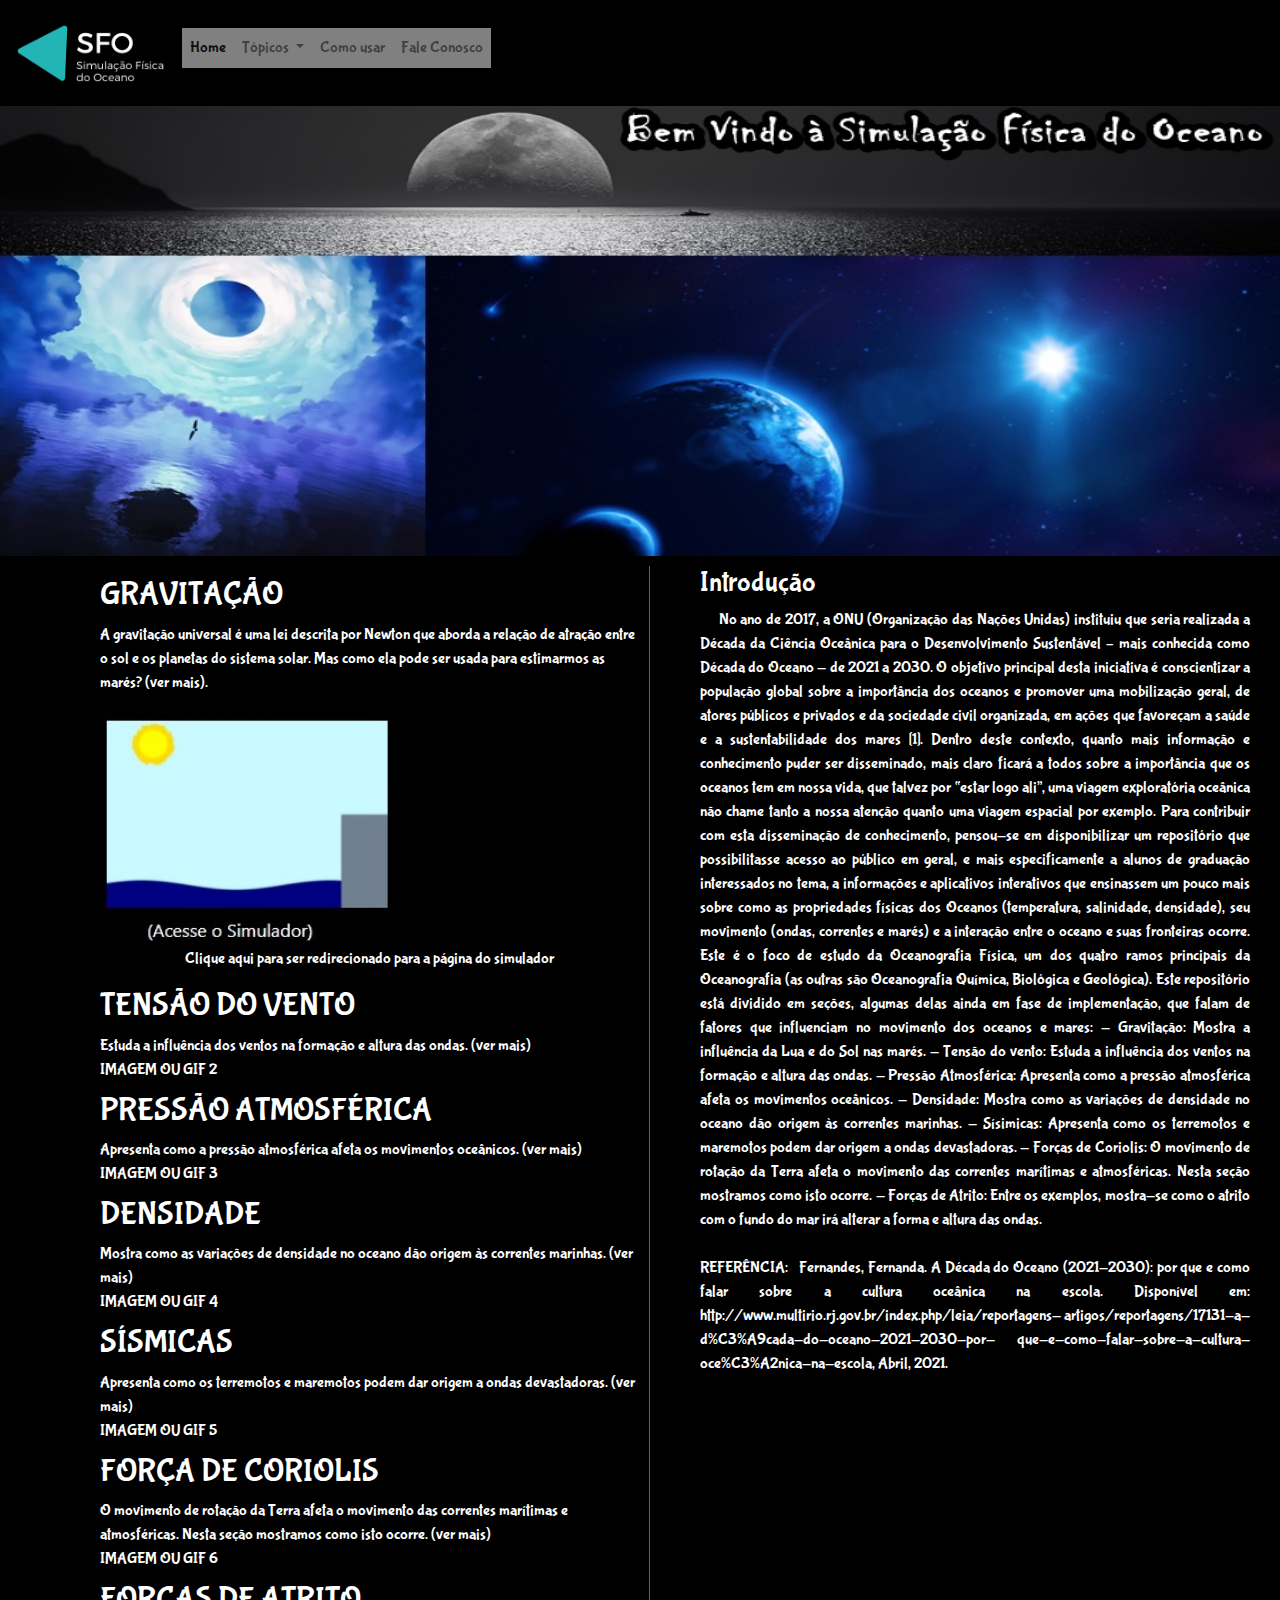
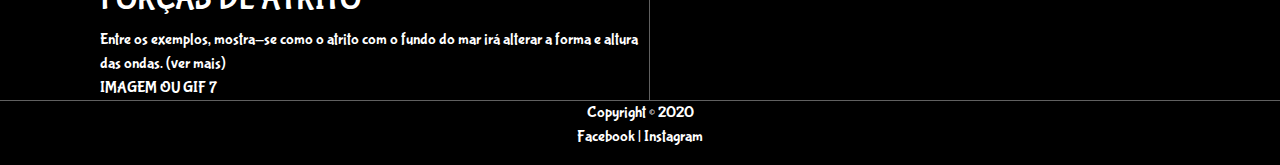
<file: index.html>
<!--Usado para fazer comentários invisíveis -->
<lDOCTYPE html>
  <html lang="pt-br">

  <head>
    <title>Simulador de Movimentos Oceânicos</title>
    <meta charset="utf-8">
    <link rel="stylesheet" type="text/css" href="bootstrap/css/bootstrap.min.css">
    <link rel="stylesheet" type="text/css" href="css/style.css">
    <link rel="html" type="text/html" href="bootstrap/tutoriais.html">

<link rel="stylesheet" href="https://maxcdn.bootstrapcdn.com/bootstrap/4.0.0-beta/css/bootstrap.min.css" integrity="sha384-/Y6pD6FV/Vv2HJnA6t+vslU6fwYXjCFtcEpHbNJ0lyAFsXTsjBbfaDjzALeQsN6M" crossorigin="anonymous">
<script src="https://code.jquery.com/jquery-3.2.1.slim.min.js" integrity="sha384-KJ3o2DKtIkvYIK3UENzmM7KCkRr/rE9/Qpg6aAZGJwFDMVNA/GpGFF93hXpG5KkN" crossorigin="anonymous"></script>
<script src="https://cdnjs.cloudflare.com/ajax/libs/popper.js/1.11.0/umd/popper.min.js" integrity="sha384-b/U6ypiBEHpOf/4+1nzFpr53nxSS+GLCkfwBdFNTxtclqqenISfwAzpKaMNFNmj4" crossorigin="anonymous"></script>
<script src="https://maxcdn.bootstrapcdn.com/bootstrap/4.0.0-beta/js/bootstrap.min.js" integrity="sha384-h0AbiXch4ZDo7tp9hKZ4TsHbi047NrKGLO3SEJAg45jXxnGIfYzk4Si90RDIqNm1" crossorigin="anonymous"></script>
  </head>

  <body style="background-color: black; color: white;"> 
    
    <nav class="navbar navbar-expand-lg navbar-light">
       <!--Cria uma barra de navegação grande (expand-lg) e clara (light) -->
       <a class="navbar-brand" href="index.html">
         <img src="img/SFO.png" width="150 px">
       </a>
       <button class="navbar-toggler" type="button" data-toggle="collapse" data-target="#navbarSupportedContent"
         aria-controls="navbarSupportedContent" aria-expanded="false" aria-label="Toggle navigation">
         <span class="navbar-toggler-icon"></span>
       </button>
   
       <div class="collapse navbar-collapse" id="navbarSupportedContent" >
         <ul class="navbar-nav mr-auto">
   
           <li class="nav-item active">
             <a class="nav-link" href="index.html">Home <span class="sr-only">(current)</span></a>
           </li>
   
   
         <li class="nav-item dropdown">
           <a class="nav-link dropdown-toggle" href="http://example.com" id="navbarDropdownMenuLink" data-toggle="dropdown" aria-haspopup="true" aria-expanded="false">
             Tópicos
           </a>
           <div class="dropdown-menu" aria-labelledby="navbarDropdownMenuLink" style="background-color: gray;">
             <a class="dropdown-item" href="gravitacao.html">Gravitação</a>
             <a class="dropdown-item" href="tensao.html">Tensão do Vento</a>
             <a class="dropdown-item" href="pressao.html">Pressão Atmosférica</a>
             <a class="dropdown-item" href="densidade.html">Densidade</a>
             <a class="dropdown-item" href="sismicas.html">Sísmicas</a>
             <a class="dropdown-item" href="coriolis.html">Força de Coriolis</a>
             <a class="dropdown-item" href="atrito.html">Força de Atrito</a>
           </div>
         </li>
       <li class="nav-item">
       <a class="nav-link" href="tutoriais.html">Como usar</a>
       </li>
       <li class="nav-item">
       <a class="nav-link" href="quem_somos.html">Fale Conosco</a>
       </li>
     </ul>
   
     <script>
      $('.dropdown-menu a.dropdown-toggle').on('click', function(e) {
      if (!$(this).next().hasClass('show')) {
        $(this).parents('.dropdown-menu').first().find('.show').removeClass('show');
      }
      var $subMenu = $(this).next('.dropdown-menu');
      $subMenu.toggleClass('show');
      
      
      $(this).parents('li.nav-item.dropdown.show').on('hidden.bs.dropdown', function(e) {
        $('.dropdown-submenu .show').removeClass('show');
      });
      
      
      return false;
      });
      </script>

   </nav>
   
   
     
   
   <img src="img/Bem vindo1.jpg" width="100%" height="50%" >
   <section id="corpo">
    
    <section id="gravitacao">
      <h2>GRAVITAÇÃO</h2>
      A gravitação universal é uma lei descrita por Newton que aborda a relação de atração entre o sol e os planetas do sistema solar. Mas como ela pode ser usada para estimarmos as marés? <a href="verMais_gravitacao.html">(ver mais)</a>.
      <div style='text-align: center'><img src="img/Simulador_Gravitacao.jpg" width="300px" id="grav" style="margin-left: 0px;">
      <p><a href ="simulador_gravitacao.html" style="text-align: center;">Clique aqui para ser redirecionado para a página do simulador</a></p>
      </div>
  </section>

   <section>
      <h2>TENSÃO DO VENTO</h2>
      Estuda a influência dos ventos na formação e altura das ondas. 
      (ver mais)
      <div style='text-align: left'>IMAGEM OU GIF 2</div>
    </section>

   <section>
      <h2>PRESSÃO ATMOSFÉRICA</h2>
      Apresenta como a pressão atmosférica afeta os movimentos oceânicos. (ver mais)
      <div style='text-align: left'>IMAGEM OU GIF 3</div>
    </section>

  <section>
    <h2>DENSIDADE</h2>
    Mostra como as variações de densidade no oceano dão origem às correntes marinhas. (ver mais)
    <div style='text-align: left'>IMAGEM OU GIF 4</div>
  </section>

   <section>
      <h2>SÍSMICAS</h2>
      Apresenta como os terremotos e maremotos podem dar origem a ondas devastadoras. (ver mais)
      <div style='text-align: left'>IMAGEM OU GIF 5</div>
    </section>

   <section>
      <h2>FORÇA DE CORIOLIS</h2>
      O movimento de rotação da Terra afeta o movimento das correntes marítimas e atmosféricas. Nesta seção mostramos como isto ocorre. (ver mais)
      <div style='text-align: left'>IMAGEM OU GIF 6</div>
  </section>

  <section>
      <h2>FORÇAS DE ATRITO</h2>
      Entre os exemplos, mostra-se como o atrito com o fundo do mar irá alterar a forma e altura das ondas.
(ver mais)
      <div style='text-align: left'> IMAGEM OU GIF 7</div>
  </section>
 
   </section>
   
   <aside id="lateral">
     <section id="lateral1">
    
     <div style="text-align: justify;">
       <h3>Introdução</h3>
        <p>&nbsp;&nbsp;&nbsp;&nbsp;&nbsp;No ano de 2017, a ONU (Organização das Nações Unidas) instituiu que seria
        realizada a Década da Ciência Oceânica para o Desenvolvimento Sustentável
        – mais conhecida como Década do Oceano - de 2021 a 2030. O objetivo
        principal desta iniciativa é conscientizar a população global sobre a importância
        dos oceanos e promover uma mobilização geral, de atores públicos e privados
        e da sociedade civil organizada, em ações que favoreçam a saúde e a
        sustentabilidade dos mares [1]. Dentro deste contexto, quanto mais informação
        e conhecimento puder ser disseminado, mais claro ficará a todos sobre a
        importância que os oceanos tem em nossa vida, que talvez por “estar logo ali”,
        uma viagem exploratória oceânica não chame tanto a nossa atenção quanto
        uma viagem espacial por exemplo.
        Para contribuir com esta disseminação de conhecimento, pensou-se em
        disponibilizar um repositório que possibilitasse acesso ao público em geral, e
        mais especificamente a alunos de graduação interessados no tema, a
        informações e aplicativos interativos que ensinassem um pouco mais sobre
        como as propriedades físicas dos Oceanos (temperatura, salinidade,
        densidade), seu movimento (ondas, correntes e marés) e a interação entre o
        oceano e suas fronteiras ocorre. Este é o foco de estudo da Oceanografia
        Física, um dos quatro ramos principais da Oceanografia (as outras são
        Oceanografia Química, Biológica e Geológica).
        Este repositório está dividido em seções, algumas delas ainda em fase de
        implementação, que falam de fatores que influenciam no movimento dos
        oceanos e mares:
        - Gravitação: Mostra a influência da Lua e do Sol nas marés.
        - Tensão do vento: Estuda a influência dos ventos na formação e altura das
        ondas.
        - Pressão Atmosférica: Apresenta como a pressão atmosférica afeta os
        movimentos oceânicos.
        - Densidade: Mostra como as variações de densidade no oceano dão origem
        às correntes marinhas.
        - Sísimicas: Apresenta como os terremotos e maremotos podem dar origem a
        ondas devastadoras.
        - Forças de Coriolis: O movimento de rotação da Terra afeta o movimento das
        correntes marítimas e atmosféricas. Nesta seção mostramos como isto ocorre.
        - Forças de Atrito: Entre os exemplos, mostra-se como o atrito com o fundo do
        mar irá alterar a forma e altura das ondas. <br><br>
        REFERÊNCIA:  
        Fernandes, Fernanda. A Década do Oceano (2021-2030): por que e
        como falar sobre a cultura oceânica na escola.
        Disponível em:  <a href = "http://www.multirio.rj.gov.br/index.php/leia/reportagens-
        artigos/reportagens/17131-a-d%C3%A9cada-do-oceano-2021-2030-por-
        que-e-como-falar-sobre-a-cultura-oce%C3%A2nica-na-escola">http://www.multirio.rj.gov.br/index.php/leia/reportagens-
          artigos/reportagens/17131-a-d%C3%A9cada-do-oceano-2021-2030-por-
          que-e-como-falar-sobre-a-cultura-oce%C3%A2nica-na-escola, Abril, 2021.</a></p>
   
     </div>
     </section>
   </aside>
   
   
   <footer id="rodape">
     <!--É o rodapé da página ou do conteúdo específico.-->
     <p>Copyright &copy; 2020<br />
     <a href="#" target="_blank"> Facebook</a> |
     <a href="#" target="_blank"> Instagram </a>
     </p>
   </footer>
   
   </body>
   
   </html>
   </lDOCTYPE>
</file>
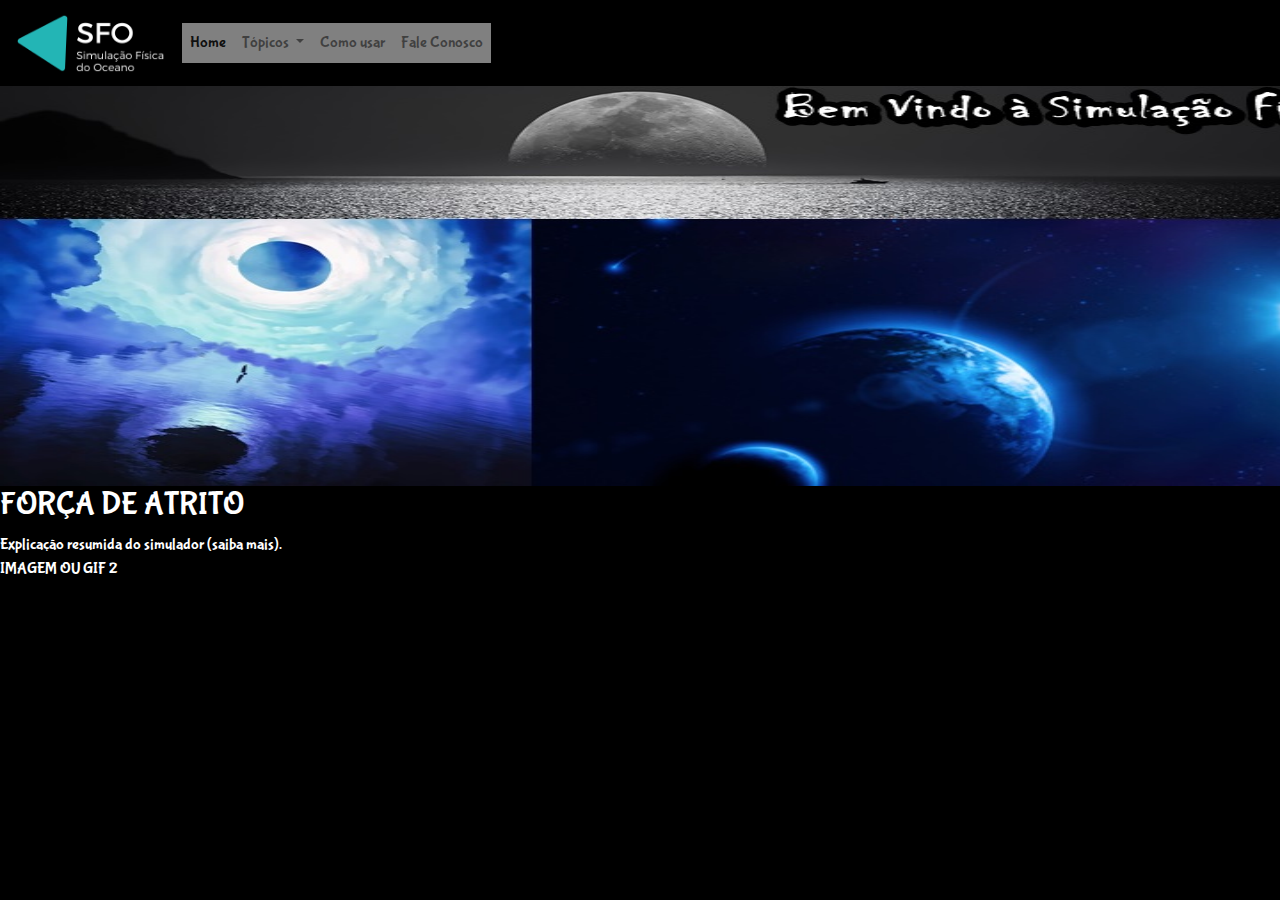
<file: atrito.html>
<!DOCTYPE html>
<html lang="pt-br">
    <head>
        <title>Simulador de Movimentos Oceânicos</title>
        <meta charset="utf-8">
        <link rel="stylesheet" type="text/css" href="bootstrap/css/bootstrap.min.css">
        <link rel="stylesheet" type="text/css" href="css/style.css">
        <link rel="html" type="text/html" href="bootstrap/tutoriais.html">
    
    <link rel="stylesheet" href="https://maxcdn.bootstrapcdn.com/bootstrap/4.0.0-beta/css/bootstrap.min.css" integrity="sha384-/Y6pD6FV/Vv2HJnA6t+vslU6fwYXjCFtcEpHbNJ0lyAFsXTsjBbfaDjzALeQsN6M" crossorigin="anonymous">
    <script src="https://code.jquery.com/jquery-3.2.1.slim.min.js" integrity="sha384-KJ3o2DKtIkvYIK3UENzmM7KCkRr/rE9/Qpg6aAZGJwFDMVNA/GpGFF93hXpG5KkN" crossorigin="anonymous"></script>
    <script src="https://cdnjs.cloudflare.com/ajax/libs/popper.js/1.11.0/umd/popper.min.js" integrity="sha384-b/U6ypiBEHpOf/4+1nzFpr53nxSS+GLCkfwBdFNTxtclqqenISfwAzpKaMNFNmj4" crossorigin="anonymous"></script>
    <script src="https://maxcdn.bootstrapcdn.com/bootstrap/4.0.0-beta/js/bootstrap.min.js" integrity="sha384-h0AbiXch4ZDo7tp9hKZ4TsHbi047NrKGLO3SEJAg45jXxnGIfYzk4Si90RDIqNm1" crossorigin="anonymous"></script>
      </head>

<body style="background-color: black; color: white;">
    <nav class="navbar navbar-expand-lg navbar-light">
        <!--Cria uma barra de navegação grande (expand-lg) e clara (light) -->
        <a class="navbar-brand" href="index.html">
          <img src="img/SFO.png" width="150 px">
        </a>
        <button class="navbar-toggler" type="button" data-toggle="collapse" data-target="#navbarSupportedContent"
          aria-controls="navbarSupportedContent" aria-expanded="false" aria-label="Toggle navigation">
          <span class="navbar-toggler-icon"></span>
        </button>
    
        <div class="collapse navbar-collapse" id="navbarSupportedContent" >
          <ul class="navbar-nav mr-auto">
    
            <li class="nav-item active">
              <a class="nav-link" href="index.html">Home <span class="sr-only">(current)</span></a>
            </li>
    
    
          <li class="nav-item dropdown">
            <a class="nav-link dropdown-toggle" href="http://example.com" id="navbarDropdownMenuLink" data-toggle="dropdown" aria-haspopup="true" aria-expanded="false">
              Tópicos
            </a>
            <div class="dropdown-menu" aria-labelledby="navbarDropdownMenuLink" style="background-color: gray;">
              <a class="dropdown-item" href="gravitacao.html">Gravitação</a>
              <a class="dropdown-item" href="tensao.html">Tensão do Vento</a>
              <a class="dropdown-item" href="pressao.html">Pressão Atmosférica</a>
              <a class="dropdown-item" href="densidade.html">Densidade</a>
              <a class="dropdown-item" href="sismicas.html">Sísmicas</a>
              <a class="dropdown-item" href="coriolis.html">Força de Coriolis</a>
              <a class="dropdown-item" href="atrito.html">Força de Atrito</a>
            </div>
          </li>
        <li class="nav-item">
        <a class="nav-link" href="tutoriais.html">Como usar</a>
        </li>
        <li class="nav-item">
        <a class="nav-link" href="quem_somos.html">Fale Conosco</a>
        </li>
      </ul>
    
      <script>
       $('.dropdown-menu a.dropdown-toggle').on('click', function(e) {
       if (!$(this).next().hasClass('show')) {
         $(this).parents('.dropdown-menu').first().find('.show').removeClass('show');
       }
       var $subMenu = $(this).next('.dropdown-menu');
       $subMenu.toggleClass('show');
       
       
       $(this).parents('li.nav-item.dropdown.show').on('hidden.bs.dropdown', function(e) {
         $('.dropdown-submenu .show').removeClass('show');
       });
       
       
       return false;
       });
       </script>
 
    </nav>

    <img src="img/Bem vindo1.jpg" width="1600 px" height="400" >

    <section>
        <h2>FORÇA DE ATRITO</h2>
        Explicação resumida do simulador (saiba mais).
        <div style='text-align: left'>IMAGEM OU GIF 2</div>
    </section>


</body>
</html>
</file>
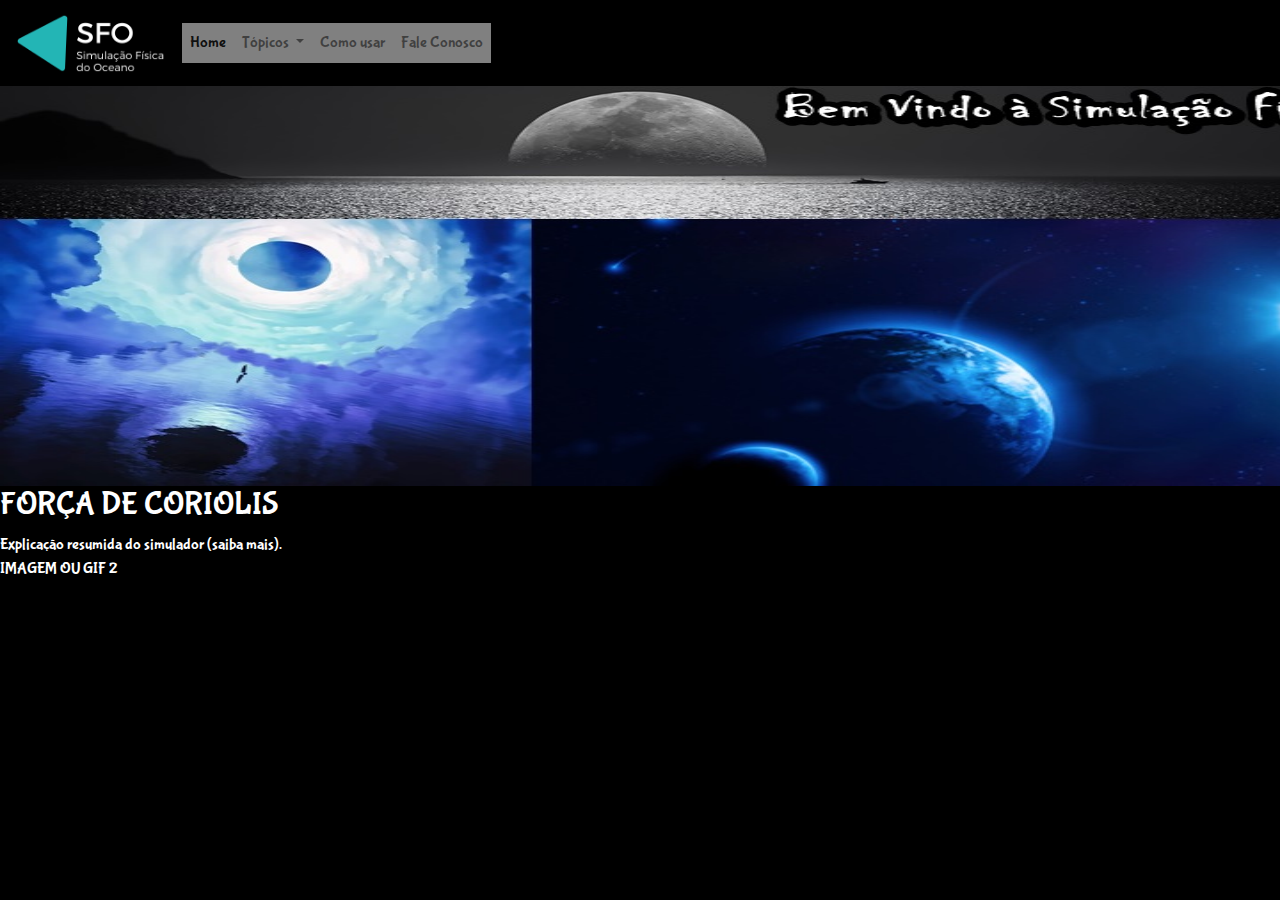
<file: coriolis.html>
<!DOCTYPE html>
<html lang="pt-br">
    <head>
        <title>Simulador de Movimentos Oceânicos</title>
        <meta charset="utf-8">
        <link rel="stylesheet" type="text/css" href="bootstrap/css/bootstrap.min.css">
        <link rel="stylesheet" type="text/css" href="css/style.css">
        <link rel="html" type="text/html" href="bootstrap/tutoriais.html">
    
    <link rel="stylesheet" href="https://maxcdn.bootstrapcdn.com/bootstrap/4.0.0-beta/css/bootstrap.min.css" integrity="sha384-/Y6pD6FV/Vv2HJnA6t+vslU6fwYXjCFtcEpHbNJ0lyAFsXTsjBbfaDjzALeQsN6M" crossorigin="anonymous">
    <script src="https://code.jquery.com/jquery-3.2.1.slim.min.js" integrity="sha384-KJ3o2DKtIkvYIK3UENzmM7KCkRr/rE9/Qpg6aAZGJwFDMVNA/GpGFF93hXpG5KkN" crossorigin="anonymous"></script>
    <script src="https://cdnjs.cloudflare.com/ajax/libs/popper.js/1.11.0/umd/popper.min.js" integrity="sha384-b/U6ypiBEHpOf/4+1nzFpr53nxSS+GLCkfwBdFNTxtclqqenISfwAzpKaMNFNmj4" crossorigin="anonymous"></script>
    <script src="https://maxcdn.bootstrapcdn.com/bootstrap/4.0.0-beta/js/bootstrap.min.js" integrity="sha384-h0AbiXch4ZDo7tp9hKZ4TsHbi047NrKGLO3SEJAg45jXxnGIfYzk4Si90RDIqNm1" crossorigin="anonymous"></script>
      </head>

<body style="background-color: black; color: white;">
    <nav class="navbar navbar-expand-lg navbar-light">
        <!--Cria uma barra de navegação grande (expand-lg) e clara (light) -->
        <a class="navbar-brand" href="index.html">
          <img src="img/SFO.png" width="150 px">
        </a>
        <button class="navbar-toggler" type="button" data-toggle="collapse" data-target="#navbarSupportedContent"
          aria-controls="navbarSupportedContent" aria-expanded="false" aria-label="Toggle navigation">
          <span class="navbar-toggler-icon"></span>
        </button>
    
        <div class="collapse navbar-collapse" id="navbarSupportedContent" >
          <ul class="navbar-nav mr-auto">
    
            <li class="nav-item active">
              <a class="nav-link" href="index.html">Home <span class="sr-only">(current)</span></a>
            </li>
    
    
          <li class="nav-item dropdown">
            <a class="nav-link dropdown-toggle" href="http://example.com" id="navbarDropdownMenuLink" data-toggle="dropdown" aria-haspopup="true" aria-expanded="false">
              Tópicos
            </a>
            <div class="dropdown-menu" aria-labelledby="navbarDropdownMenuLink" style="background-color: gray;">
              <a class="dropdown-item" href="gravitacao.html">Gravitação</a>
              <a class="dropdown-item" href="tensao.html">Tensão do Vento</a>
              <a class="dropdown-item" href="pressao.html">Pressão Atmosférica</a>
              <a class="dropdown-item" href="densidade.html">Densidade</a>
              <a class="dropdown-item" href="sismicas.html">Sísmicas</a>
              <a class="dropdown-item" href="coriolis.html">Força de Coriolis</a>
              <a class="dropdown-item" href="atrito.html">Força de Atrito</a>
            </div>
          </li>
        <li class="nav-item">
        <a class="nav-link" href="tutoriais.html">Como usar</a>
        </li>
        <li class="nav-item">
        <a class="nav-link" href="quem_somos.html">Fale Conosco</a>
        </li>
      </ul>
    
      <script>
       $('.dropdown-menu a.dropdown-toggle').on('click', function(e) {
       if (!$(this).next().hasClass('show')) {
         $(this).parents('.dropdown-menu').first().find('.show').removeClass('show');
       }
       var $subMenu = $(this).next('.dropdown-menu');
       $subMenu.toggleClass('show');
       
       
       $(this).parents('li.nav-item.dropdown.show').on('hidden.bs.dropdown', function(e) {
         $('.dropdown-submenu .show').removeClass('show');
       });
       
       
       return false;
       });
       </script>
 
    </nav>

    <img src="img/Bem vindo1.jpg" width="1600 px" height="400" >

    <section>
        <h2>FORÇA DE CORIOLIS</h2>
        Explicação resumida do simulador (saiba mais).
        <div style='text-align: left'>IMAGEM OU GIF 2</div>
    </section>


</body>
</html>
</file>
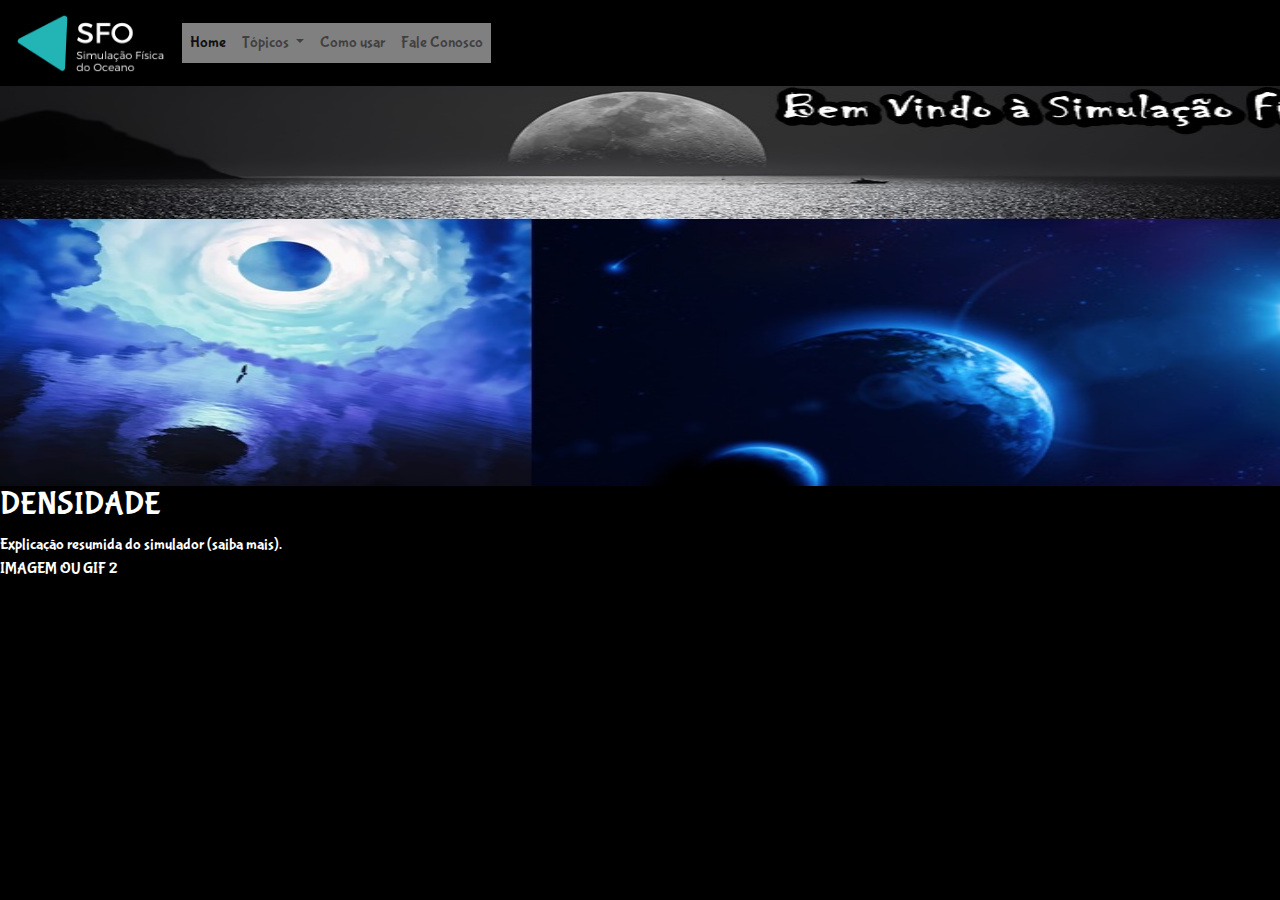
<file: densidade.html>
<!DOCTYPE html>
<html lang="pt-br">
    <head>
        <title>Simulador de Movimentos Oceânicos</title>
        <meta charset="utf-8">
        <link rel="stylesheet" type="text/css" href="bootstrap/css/bootstrap.min.css">
        <link rel="stylesheet" type="text/css" href="css/style.css">
        <link rel="html" type="text/html" href="bootstrap/tutoriais.html">
    
    <link rel="stylesheet" href="https://maxcdn.bootstrapcdn.com/bootstrap/4.0.0-beta/css/bootstrap.min.css" integrity="sha384-/Y6pD6FV/Vv2HJnA6t+vslU6fwYXjCFtcEpHbNJ0lyAFsXTsjBbfaDjzALeQsN6M" crossorigin="anonymous">
    <script src="https://code.jquery.com/jquery-3.2.1.slim.min.js" integrity="sha384-KJ3o2DKtIkvYIK3UENzmM7KCkRr/rE9/Qpg6aAZGJwFDMVNA/GpGFF93hXpG5KkN" crossorigin="anonymous"></script>
    <script src="https://cdnjs.cloudflare.com/ajax/libs/popper.js/1.11.0/umd/popper.min.js" integrity="sha384-b/U6ypiBEHpOf/4+1nzFpr53nxSS+GLCkfwBdFNTxtclqqenISfwAzpKaMNFNmj4" crossorigin="anonymous"></script>
    <script src="https://maxcdn.bootstrapcdn.com/bootstrap/4.0.0-beta/js/bootstrap.min.js" integrity="sha384-h0AbiXch4ZDo7tp9hKZ4TsHbi047NrKGLO3SEJAg45jXxnGIfYzk4Si90RDIqNm1" crossorigin="anonymous"></script>
      </head>

<body style="background-color: black; color: white;">
    <nav class="navbar navbar-expand-lg navbar-light">
        <!--Cria uma barra de navegação grande (expand-lg) e clara (light) -->
        <a class="navbar-brand" href="index.html">
          <img src="img/SFO.png" width="150 px">
        </a>
        <button class="navbar-toggler" type="button" data-toggle="collapse" data-target="#navbarSupportedContent"
          aria-controls="navbarSupportedContent" aria-expanded="false" aria-label="Toggle navigation">
          <span class="navbar-toggler-icon"></span>
        </button>
    
        <div class="collapse navbar-collapse" id="navbarSupportedContent" >
          <ul class="navbar-nav mr-auto">
    
            <li class="nav-item active">
              <a class="nav-link" href="index.html">Home <span class="sr-only">(current)</span></a>
            </li>
    
    
          <li class="nav-item dropdown">
            <a class="nav-link dropdown-toggle" href="http://example.com" id="navbarDropdownMenuLink" data-toggle="dropdown" aria-haspopup="true" aria-expanded="false">
              Tópicos
            </a>
            <div class="dropdown-menu" aria-labelledby="navbarDropdownMenuLink" style="background-color: gray;">
              <a class="dropdown-item" href="gravitacao.html">Gravitação</a>
              <a class="dropdown-item" href="tensao.html">Tensão do Vento</a>
              <a class="dropdown-item" href="pressao.html">Pressão Atmosférica</a>
              <a class="dropdown-item" href="densidade.html">Densidade</a>
              <a class="dropdown-item" href="sismicas.html">Sísmicas</a>
              <a class="dropdown-item" href="coriolis.html">Força de Coriolis</a>
              <a class="dropdown-item" href="atrito.html">Força de Atrito</a>
            </div>
          </li>
        <li class="nav-item">
        <a class="nav-link" href="tutoriais.html">Como usar</a>
        </li>
        <li class="nav-item">
        <a class="nav-link" href="quem_somos.html">Fale Conosco</a>
        </li>
      </ul>
    
      <script>
       $('.dropdown-menu a.dropdown-toggle').on('click', function(e) {
       if (!$(this).next().hasClass('show')) {
         $(this).parents('.dropdown-menu').first().find('.show').removeClass('show');
       }
       var $subMenu = $(this).next('.dropdown-menu');
       $subMenu.toggleClass('show');
       
       
       $(this).parents('li.nav-item.dropdown.show').on('hidden.bs.dropdown', function(e) {
         $('.dropdown-submenu .show').removeClass('show');
       });
       
       
       return false;
       });
       </script>
 
    </nav>

    <img src="img/Bem vindo1.jpg" width="1600 px" height="400" >

    <section>
        <h2>DENSIDADE</h2>
        Explicação resumida do simulador (saiba mais).
        <div style='text-align: left'>IMAGEM OU GIF 2</div>
    </section>


</body>
</html>
</file>
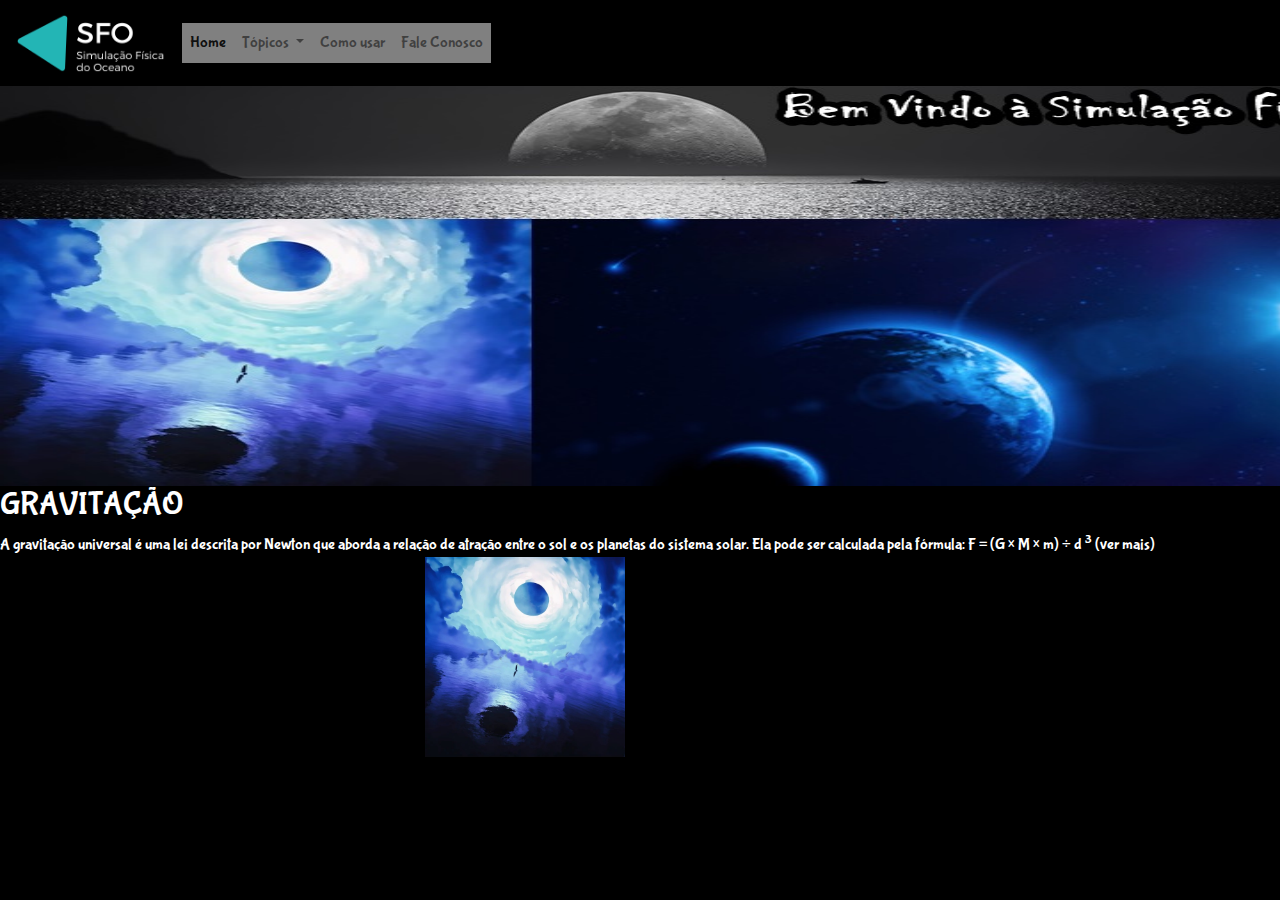
<file: gravitacao.html>
<!DOCTYPE html>
<html lang="pt-br">
    <head>
        <title>Simulador de Movimentos Oceânicos</title>
        <meta charset="utf-8">
        <link rel="stylesheet" type="text/css" href="bootstrap/css/bootstrap.min.css">
        <link rel="stylesheet" type="text/css" href="css/style.css">
        <link rel="html" type="text/html" href="bootstrap/tutoriais.html">
    
    <link rel="stylesheet" href="https://maxcdn.bootstrapcdn.com/bootstrap/4.0.0-beta/css/bootstrap.min.css" integrity="sha384-/Y6pD6FV/Vv2HJnA6t+vslU6fwYXjCFtcEpHbNJ0lyAFsXTsjBbfaDjzALeQsN6M" crossorigin="anonymous">
    <script src="https://code.jquery.com/jquery-3.2.1.slim.min.js" integrity="sha384-KJ3o2DKtIkvYIK3UENzmM7KCkRr/rE9/Qpg6aAZGJwFDMVNA/GpGFF93hXpG5KkN" crossorigin="anonymous"></script>
    <script src="https://cdnjs.cloudflare.com/ajax/libs/popper.js/1.11.0/umd/popper.min.js" integrity="sha384-b/U6ypiBEHpOf/4+1nzFpr53nxSS+GLCkfwBdFNTxtclqqenISfwAzpKaMNFNmj4" crossorigin="anonymous"></script>
    <script src="https://maxcdn.bootstrapcdn.com/bootstrap/4.0.0-beta/js/bootstrap.min.js" integrity="sha384-h0AbiXch4ZDo7tp9hKZ4TsHbi047NrKGLO3SEJAg45jXxnGIfYzk4Si90RDIqNm1" crossorigin="anonymous"></script>
      </head>
<body style="background-color: black; color: white;">
    <nav class="navbar navbar-expand-lg navbar-light">
        <!--Cria uma barra de navegação grande (expand-lg) e clara (light) -->
        <a class="navbar-brand" href="index.html">
          <img src="img/SFO.png" width="150 px">
        </a>
        <button class="navbar-toggler" type="button" data-toggle="collapse" data-target="#navbarSupportedContent"
          aria-controls="navbarSupportedContent" aria-expanded="false" aria-label="Toggle navigation">
          <span class="navbar-toggler-icon"></span>
        </button>
    
        <div class="collapse navbar-collapse" id="navbarSupportedContent" >
          <ul class="navbar-nav mr-auto">
    
            <li class="nav-item active">
              <a class="nav-link" href="index.html">Home <span class="sr-only">(current)</span></a>
            </li>
    
    
          <li class="nav-item dropdown">
            <a class="nav-link dropdown-toggle" href="http://example.com" id="navbarDropdownMenuLink" data-toggle="dropdown" aria-haspopup="true" aria-expanded="false">
              Tópicos
            </a>
            <div class="dropdown-menu" aria-labelledby="navbarDropdownMenuLink" style="background-color: gray;">
              <a class="dropdown-item" href="simulador_gravitacao.html">Gravitação</a>
              <a class="dropdown-item" href="#">Tensão do Vento</a>
              <a class="dropdown-item" href="#">Pressão Atmosférica</a>
              <a class="dropdown-item" href="#">Densidade</a>
              <a class="dropdown-item" href="#">Sísmicas</a>
              <a class="dropdown-item" href="#">Força de Coriolis</a>
              <a class="dropdown-item" href="#">Força de Atrito</a>
            </div>
          </li>
        <li class="nav-item">
        <a class="nav-link" href="tutoriais.html">Como usar</a>
        </li>
        <li class="nav-item">
        <a class="nav-link" href="quem_somos.html">Fale Conosco</a>
        </li>
      </ul>
    
      <script>
       $('.dropdown-menu a.dropdown-toggle').on('click', function(e) {
       if (!$(this).next().hasClass('show')) {
         $(this).parents('.dropdown-menu').first().find('.show').removeClass('show');
       }
       var $subMenu = $(this).next('.dropdown-menu');
       $subMenu.toggleClass('show');
       
       
       $(this).parents('li.nav-item.dropdown.show').on('hidden.bs.dropdown', function(e) {
         $('.dropdown-submenu .show').removeClass('show');
       });
       
       
       return false;
       });
       </script>
 
    </nav>
    <img src="img/Bem vindo1.jpg" width="1600 px" height="400" >
    <section id="gravitacao">
        <h2>GRAVITAÇÃO</h2>
        A gravitação universal é uma lei descrita por Newton que aborda a relação de atração entre o sol e os planetas do sistema solar. Ela pode ser calculada pela fórmula: F = (G &times; M &times; m) &divide; d <sup>3</sup> <a href="verMais_gravitacao.html">(ver mais)</a> <br>
         
        <div style='text-align: center'><img src="img/3d-rendering-fantasy-ocean-majestic-600w-1665914935.jpg"
          width="200px" id="grav"></div>
        </section>
</body>
</html>
</file>
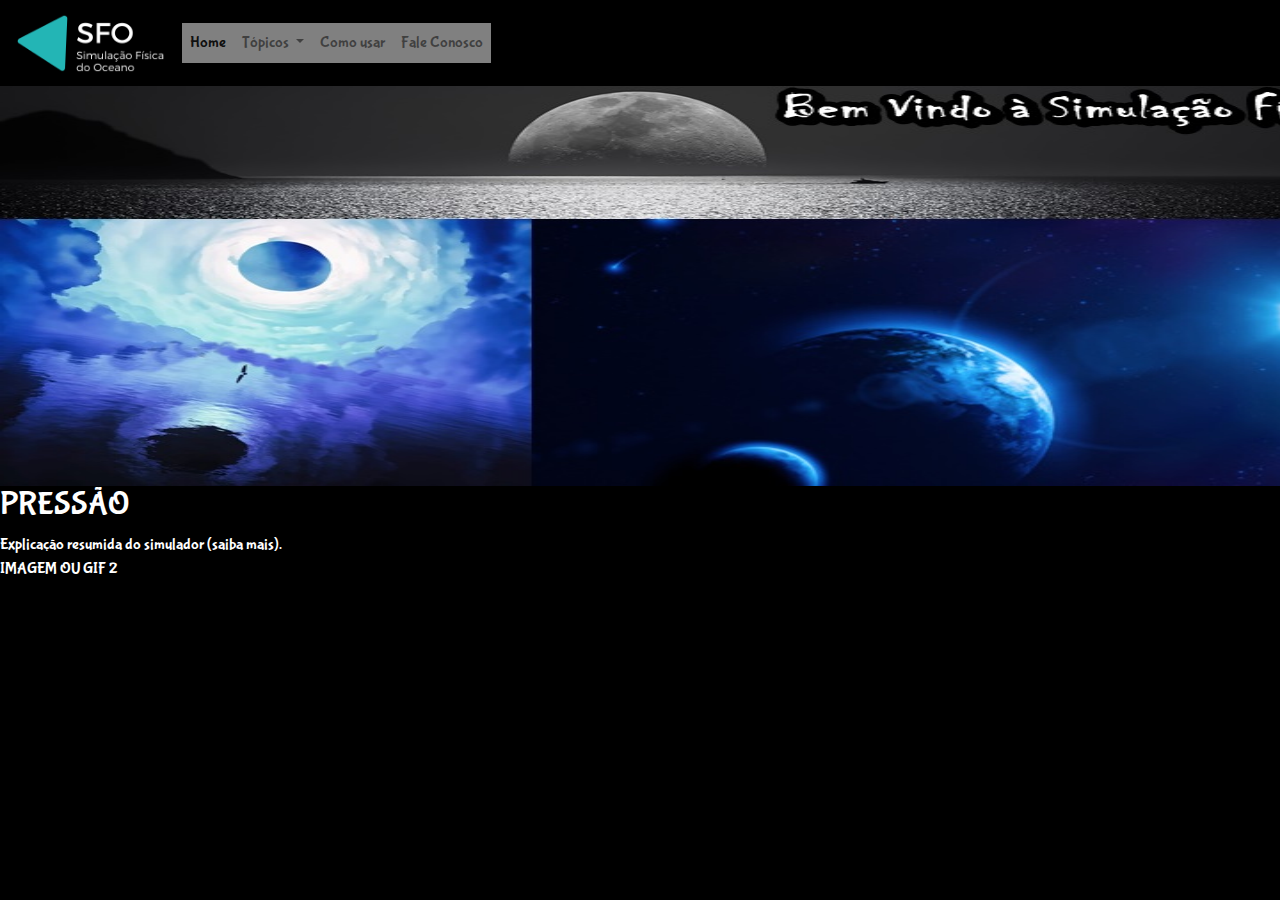
<file: pressao.html>
<!DOCTYPE html>
<html lang="pt-br">
    <head>
        <title>Simulador de Movimentos Oceânicos</title>
        <meta charset="utf-8">
        <link rel="stylesheet" type="text/css" href="bootstrap/css/bootstrap.min.css">
        <link rel="stylesheet" type="text/css" href="css/style.css">
        <link rel="html" type="text/html" href="bootstrap/tutoriais.html">
    
    <link rel="stylesheet" href="https://maxcdn.bootstrapcdn.com/bootstrap/4.0.0-beta/css/bootstrap.min.css" integrity="sha384-/Y6pD6FV/Vv2HJnA6t+vslU6fwYXjCFtcEpHbNJ0lyAFsXTsjBbfaDjzALeQsN6M" crossorigin="anonymous">
    <script src="https://code.jquery.com/jquery-3.2.1.slim.min.js" integrity="sha384-KJ3o2DKtIkvYIK3UENzmM7KCkRr/rE9/Qpg6aAZGJwFDMVNA/GpGFF93hXpG5KkN" crossorigin="anonymous"></script>
    <script src="https://cdnjs.cloudflare.com/ajax/libs/popper.js/1.11.0/umd/popper.min.js" integrity="sha384-b/U6ypiBEHpOf/4+1nzFpr53nxSS+GLCkfwBdFNTxtclqqenISfwAzpKaMNFNmj4" crossorigin="anonymous"></script>
    <script src="https://maxcdn.bootstrapcdn.com/bootstrap/4.0.0-beta/js/bootstrap.min.js" integrity="sha384-h0AbiXch4ZDo7tp9hKZ4TsHbi047NrKGLO3SEJAg45jXxnGIfYzk4Si90RDIqNm1" crossorigin="anonymous"></script>
      </head>

<body style="background-color: black; color: white;">
    <nav class="navbar navbar-expand-lg navbar-light">
        <!--Cria uma barra de navegação grande (expand-lg) e clara (light) -->
        <a class="navbar-brand" href="index.html">
          <img src="img/SFO.png" width="150 px">
        </a>
        <button class="navbar-toggler" type="button" data-toggle="collapse" data-target="#navbarSupportedContent"
          aria-controls="navbarSupportedContent" aria-expanded="false" aria-label="Toggle navigation">
          <span class="navbar-toggler-icon"></span>
        </button>
    
        <div class="collapse navbar-collapse" id="navbarSupportedContent" >
          <ul class="navbar-nav mr-auto">
    
            <li class="nav-item active">
              <a class="nav-link" href="index.html">Home <span class="sr-only">(current)</span></a>
            </li>
    
    
          <li class="nav-item dropdown">
            <a class="nav-link dropdown-toggle" href="http://example.com" id="navbarDropdownMenuLink" data-toggle="dropdown" aria-haspopup="true" aria-expanded="false">
              Tópicos
            </a>
            <div class="dropdown-menu" aria-labelledby="navbarDropdownMenuLink" style="background-color: gray;">
              <a class="dropdown-item" href="gravitacao.html">Gravitação</a>
              <a class="dropdown-item" href="tensao.html">Tensão do Vento</a>
              <a class="dropdown-item" href="pressao.html">Pressão Atmosférica</a>
              <a class="dropdown-item" href="densidade.html">Densidade</a>
              <a class="dropdown-item" href="sismicas.html">Sísmicas</a>
              <a class="dropdown-item" href="coriolis.html">Força de Coriolis</a>
              <a class="dropdown-item" href="atrito.html">Força de Atrito</a>
            </div>
          </li>
        <li class="nav-item">
        <a class="nav-link" href="tutoriais.html">Como usar</a>
        </li>
        <li class="nav-item">
        <a class="nav-link" href="quem_somos.html">Fale Conosco</a>
        </li>
      </ul>
    
      <script>
       $('.dropdown-menu a.dropdown-toggle').on('click', function(e) {
       if (!$(this).next().hasClass('show')) {
         $(this).parents('.dropdown-menu').first().find('.show').removeClass('show');
       }
       var $subMenu = $(this).next('.dropdown-menu');
       $subMenu.toggleClass('show');
       
       
       $(this).parents('li.nav-item.dropdown.show').on('hidden.bs.dropdown', function(e) {
         $('.dropdown-submenu .show').removeClass('show');
       });
       
       
       return false;
       });
       </script>
 
    </nav>

    <img src="img/Bem vindo1.jpg" width="1600 px" height="400" >

    <section>
        <h2>PRESSÃO</h2>
        Explicação resumida do simulador (saiba mais).
        <div style='text-align: left'>IMAGEM OU GIF 2</div>
    </section>


</body>
</html>
</file>
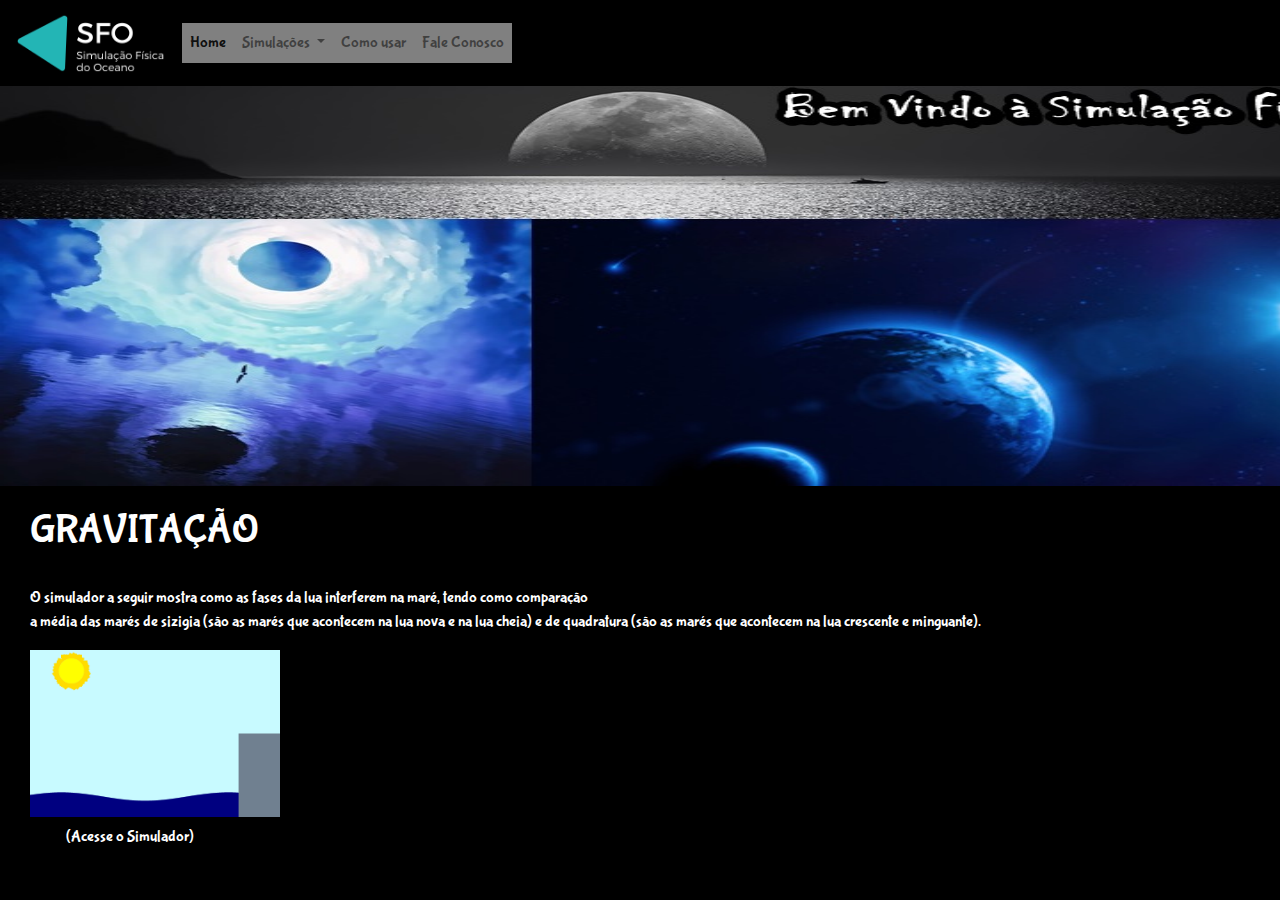
<file: simulador_gravitacao.html>
<!DOCTYPE HTML>
<html lang="pt-br">

  <head>
    <title>Simulador de Movimentos Oceânicos</title>
    <meta charset="utf-8">
    <link rel="stylesheet" type="text/css" href="bootstrap/css/bootstrap.min.css">
    <link rel="stylesheet" type="text/css" href="css/style.css">
    <link rel="html" type="text/html" href="bootstrap/tutoriais.html">

<link rel="stylesheet" href="https://maxcdn.bootstrapcdn.com/bootstrap/4.0.0-beta/css/bootstrap.min.css" integrity="sha384-/Y6pD6FV/Vv2HJnA6t+vslU6fwYXjCFtcEpHbNJ0lyAFsXTsjBbfaDjzALeQsN6M" crossorigin="anonymous">
<script src="https://code.jquery.com/jquery-3.2.1.slim.min.js" integrity="sha384-KJ3o2DKtIkvYIK3UENzmM7KCkRr/rE9/Qpg6aAZGJwFDMVNA/GpGFF93hXpG5KkN" crossorigin="anonymous"></script>
<script src="https://cdnjs.cloudflare.com/ajax/libs/popper.js/1.11.0/umd/popper.min.js" integrity="sha384-b/U6ypiBEHpOf/4+1nzFpr53nxSS+GLCkfwBdFNTxtclqqenISfwAzpKaMNFNmj4" crossorigin="anonymous"></script>
<script src="https://maxcdn.bootstrapcdn.com/bootstrap/4.0.0-beta/js/bootstrap.min.js" integrity="sha384-h0AbiXch4ZDo7tp9hKZ4TsHbi047NrKGLO3SEJAg45jXxnGIfYzk4Si90RDIqNm1" crossorigin="anonymous"></script>
  </head>

  <body style="background-color: black; color: white;"> 
    <nav class="navbar navbar-expand-lg navbar-light">
       <!--Cria uma barra de navegação grande (expand-lg) e clara (light) -->
       <a class="navbar-brand" href="index.html">
         <img src="img/SFO.png" width="150 px">
       </a>
       <button class="navbar-toggler" type="button" data-toggle="collapse" data-target="#navbarSupportedContent"
         aria-controls="navbarSupportedContent" aria-expanded="false" aria-label="Toggle navigation">
         <span class="navbar-toggler-icon"></span>
       </button>
   
       <div class="collapse navbar-collapse" id="navbarSupportedContent">
         <ul class="navbar-nav mr-auto">
   
           <li class="nav-item active">
             <a class="nav-link" href="index.html">Home <span class="sr-only">(current)</span></a>
           </li>
   
   
   
         <li class="nav-item dropdown">
           <a class="nav-link dropdown-toggle" href="http://example.com" id="navbarDropdownMenuLink" data-toggle="dropdown" aria-haspopup="true" aria-expanded="false">
             Simulações
           </a>
           <div class="dropdown-menu" aria-labelledby="navbarDropdownMenuLink" style="background-color: gray;">
             <a class="dropdown-item" href="gravitacao.html">Gravitação</a>
             <a class="dropdown-item" href="tensao.html">Tensão do Vento</a>
             <a class="dropdown-item" href="pressao.html">Pressão Atmosférica</a>
             <a class="dropdown-item" href="densidade.html">Densidade</a>
             <a class="dropdown-item" href="sismicas.html">Sísmicas</a>
             <a class="dropdown-item" href="coriolis.html">Força de Coriolis</a>
             <a class="dropdown-item" href="atrito.html">Força de Atrito</a>
           </div>
         </li>
       <li class="nav-item">
       <a class="nav-link" href="tutoriais.html">Como usar</a>
       </li>
       <li class="nav-item">
       <a class="nav-link" href="quem_somos.html">Fale Conosco</a>
       </li>
     </ul>
   </nav>


   <img src="img/Bem vindo1.jpg" width="1600 px" height="400">
   <section id="gravitacao">
    <h1 style="margin-top: 20px; margin-left: 30px;">GRAVITAÇÃO</h1> <br>
    </section>
    <p style="margin-left: 30px;">O simulador a seguir mostra como as fases da lua interferem na maré, tendo como comparação<br> a média das marés de sizigia (são as marés que acontecem na lua nova e na lua cheia) e de quadratura (são as marés que acontecem na lua crescente e minguante).</p> 

  <ul class="nav flex-column" >
    <li class="nav-item" id="simuladores"  style="background-color: black; ">
      <div style="margin-left: 30px;" margin-top = 30px;><img src="img/simulador_sol.png"
        width="250px" id="grav" ></div>
      <a class="nav-link active" href="simulador_mare_sizigia.html"  style="color: white; margin-left: 50px;">(Acesse o Simulador)</a>
    </li>



  </ul>

</html>
</file>
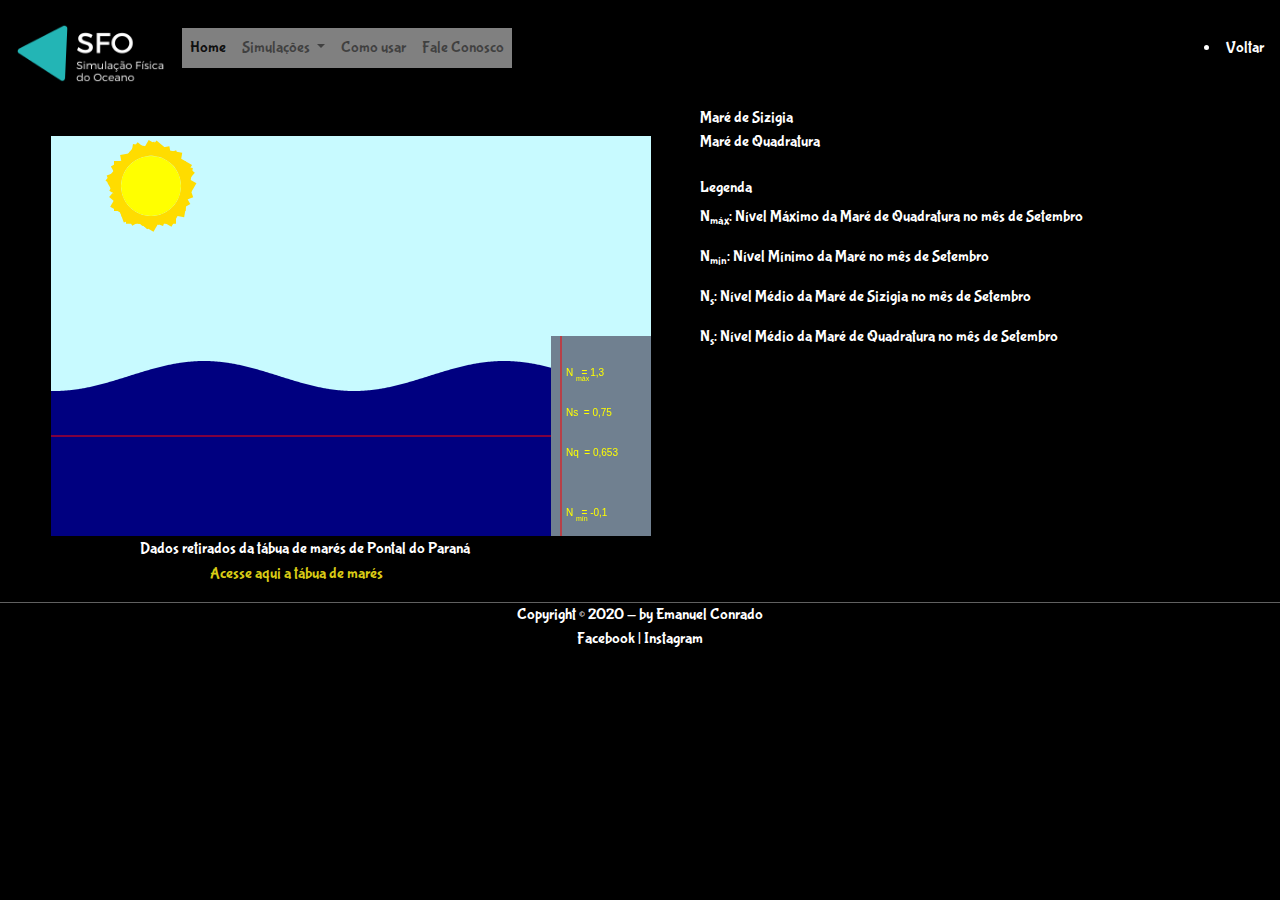
<file: simulador_mare_quadratura.html>
<meta charset="UTF-8">

<head>
  <title>Simulador de Movimentos Oceânicos</title>
  <meta charset="utf-8">
  <link rel="stylesheet" type="text/css" href="bootstrap/css/bootstrap.min.css">
  <link rel="stylesheet" type="text/css" href="css/style.css">
  <link rel="html" type="text/html" href="bootstrap/tutoriais.html">

<link rel="stylesheet" href="https://maxcdn.bootstrapcdn.com/bootstrap/4.0.0-beta/css/bootstrap.min.css" integrity="sha384-/Y6pD6FV/Vv2HJnA6t+vslU6fwYXjCFtcEpHbNJ0lyAFsXTsjBbfaDjzALeQsN6M" crossorigin="anonymous">
<script src="https://code.jquery.com/jquery-3.2.1.slim.min.js" integrity="sha384-KJ3o2DKtIkvYIK3UENzmM7KCkRr/rE9/Qpg6aAZGJwFDMVNA/GpGFF93hXpG5KkN" crossorigin="anonymous"></script>
<script src="https://cdnjs.cloudflare.com/ajax/libs/popper.js/1.11.0/umd/popper.min.js" integrity="sha384-b/U6ypiBEHpOf/4+1nzFpr53nxSS+GLCkfwBdFNTxtclqqenISfwAzpKaMNFNmj4" crossorigin="anonymous"></script>
<script src="https://maxcdn.bootstrapcdn.com/bootstrap/4.0.0-beta/js/bootstrap.min.js" integrity="sha384-h0AbiXch4ZDo7tp9hKZ4TsHbi047NrKGLO3SEJAg45jXxnGIfYzk4Si90RDIqNm1" crossorigin="anonymous"></script>
</head>

<body style="background-color: black; color: white;"> 
  <nav class="navbar navbar-expand-lg navbar-light">
     <!--Cria uma barra de navegação grande (expand-lg) e clara (light) -->
     <a class="navbar-brand" href="index.html">
       <img src="img/SFO.png" width="150 px">
     </a>
     <button class="navbar-toggler" type="button" data-toggle="collapse" data-target="#navbarSupportedContent"
       aria-controls="navbarSupportedContent" aria-expanded="false" aria-label="Toggle navigation">
       <span class="navbar-toggler-icon"></span>
     </button>
 
     <div class="collapse navbar-collapse" id="navbarSupportedContent">
       <ul class="navbar-nav mr-auto">
 
         <li class="nav-item active">
           <a class="nav-link" href="index.html">Home <span class="sr-only">(current)</span></a>
         </li>
 
 
 
       <li class="nav-item dropdown">
         <a class="nav-link dropdown-toggle" href="http://example.com" id="navbarDropdownMenuLink" data-toggle="dropdown" aria-haspopup="true" aria-expanded="false">
           Simulações
         </a>
         <div class="dropdown-menu" aria-labelledby="navbarDropdownMenuLink" style="background-color: gray;">
           <a class="dropdown-item" href="gravitacao.html">Gravitação</a>
           <a class="dropdown-item" href="tensao.html">Tensão do Vento</a>
           <a class="dropdown-item" href="pressao.html">Pressão Atmosférica</a>
           <a class="dropdown-item" href="densidade.html">Densidade</a>
           <a class="dropdown-item" href="sismicas.html">Sísmicas</a>
           <a class="dropdown-item" href="coriolis.html">Força de Coriolis</a>
           <a class="dropdown-item" href="atrito.html">Força de Atrito</a>
         </div>
       </li>
     <li class="nav-item">
     <a class="nav-link" href="tutoriais.html">Como usar</a>
     </li>
     <li class="nav-item">
     <a class="nav-link" href="quem_somos.html">Fale Conosco</a>
     </li>
   </ul>
 
   <li style="background-color: black;">
    <a href="simulador_gravitacao.html" style="color: white;">Voltar</a>
    </li>

 </nav>
  <html>

  <body>

    <aside id="lateral">
      <section id="lateral1">
    
    <div style="text-align: justify;">
      <a href="simulador_mare_sizigia.html" style="color: white;">Maré de Sizigia</a><br>
      <a href="simulador_mare_quadratura.html" style="color: white;">Maré de Quadratura</a><br><br>
      <h6>Legenda</h6>
      <p>N<sub>máx</sub>: Nível Máximo da Maré de Quadratura no mês de Setembro</p>
      <p>N<sub>min</sub>: Nível Mínimo da Maré no mês de Setembro</p>
      <p>N<sub>s</sub>: Nível Médio da Maré de Sizigia no mês de Setembro</p>
      <p>N<sub>s</sub>: Nível Médio da Maré de Quadratura no mês de Setembro</p>
    </div>
    
    </section> 
    </aside>

    <canvas id="cnv" width="600" height="400"
      style=" margin-top: -230px; border: 1px solid black; background-color:rgb(200,250,255)"></canvas>
    <!--Cria uma área para desenhar -->

    <script>

      var cnv = document.getElementById("cnv"); // chama a tag canvas para trabalhar em Java
      var pincel = cnv.getContext('2d'); //variável pincel em 2 dimenções 

      pincel.fillStyle = 'slategray'; // Muda a cor do pincel
      pincel.fillRect(500, 200, 100, 400); // Cria um retângulo de 200 x 400 a partir da posição 400 em x

      setInterval("sol()", 200);

      function sol() {
        //SOL
        pincel.clearRect(50, 300, 150, 350);

        pincel.beginPath();
        pincel.arc(100, 350, 30, 0, 2 * Math.PI, 0); // Cria um circulo nas coordenadas (x,y, raio, angulo inicial, angulo final)
        pincel.fillStyle = 'yellow';
        pincel.fill(); //preenche a figura

        pincel.save();
        pincel.translate(100, 350);

        for (let i = 0; i < 36; i++) {
          pincel.rotate(Math.PI / 18);
          pincel.beginPath();
          pincel.moveTo(30, 0);
          pincel.lineTo(30 + 10 * Math.random(), 0);
          pincel.strokeStyle = "rgb(255,220,0)";
          pincel.lineWidth = 50;
          pincel.stroke();
        }
        pincel.restore();
      }

      pincel.font = "10px Arial";
      pincel.fillStyle = 'yellow';
      pincel.fillText("Ns  = 0,75",515,280);
      


      pincel.font = "10px Arial";
      pincel.fillStyle = 'yellow';
      pincel.fillText("Nq  = 0,653",515,320);
      

      pincel.font = "10px Arial";
      pincel.fillStyle = 'yellow';
      pincel.fillText("N   = 1,3",515,240);

      pincel.font = "7px Arial";
      pincel.fillStyle = 'yellow';
      pincel.fillText("máx",525,245);

      pincel.font = "10px Arial";
      pincel.fillStyle = 'yellow';
      pincel.fillText("N   = -0,1",515,380);
  
      pincel.font = "7px Arial";
      pincel.fillStyle = 'yellow';
      pincel.fillText("mín",525,385);

    </script>

    <script>
      var cnv = document.querySelector("canvas"); // chama a tag canvas para trabalhar em Java
      var pincel = cnv.getContext('2d'); //variável pincel em 2 dimenções 

      pincel.setTransform(1, 0, 0, -1, 0, cnv.height);

      /*
      y = y0 * Math.sin(k * x - w * t)
      k: número de onda (kapa: k = 2 pi / lambda)
      w: frequência angular (omega: w = 2 pi * f)
      w positivo, onda progressiva
      w negativo, onda regressiva
      */

      let y0 = 15;
      let k = 2 * Math.PI / 300;
      let w = 2 * Math.PI * 2;
      let t = 0;
      let dt = 0.01;

      function passo() {
        pincel.clearRect(0, 0, 500, 300);

        pincel.beginPath();
        for (let x = 0; x <= 500; x++) {
          let y = 160 + y0 * Math.sin(k * x - w * t);
          pincel.lineTo(x, y);
        }
        pincel.lineTo(500, 0);
        pincel.lineTo(0, 0);
        pincel.closePath()

        pincel.fillStyle = "navy";
        pincel.fill();


        t = t + dt;

    pincel.beginPath();
    pincel.moveTo(0,100);
    pincel.lineTo(500,100);
    pincel.strokeStyle = "red";
    pincel.stroke();
      }

      setInterval("passo ()", 50);

  pincel.beginPath();
  pincel.moveTo(510,200);
  pincel.lineTo(510,0);
  pincel.strokeStyle = "red";
  pincel.stroke();
  
    </script>
<p style="margin-left: 140px;">Dados retirados da tábua de marés</a> de Pontal do Paraná</p>
<p style="margin-left: 210px; margin-top: -15px;"><a href="https://tabuademares.com/br/parana/pontal-do-parana" style="color: rgb(216, 203, 21);" target="_blank">Acesse aqui a tábua de marés</a></p>


<footer id="rodape">
  <!--É o rodapé da página ou do conteúdo específico.-->
  <p>Copyright &copy; 2020 - by Emanuel Conrado<br/>
  <a href="#" target="_blank"> Facebook</a> |
  <a href="#" target="_blank"> Instagram </a>
  </p>
</footer>

  </body>

  </html>
</file>
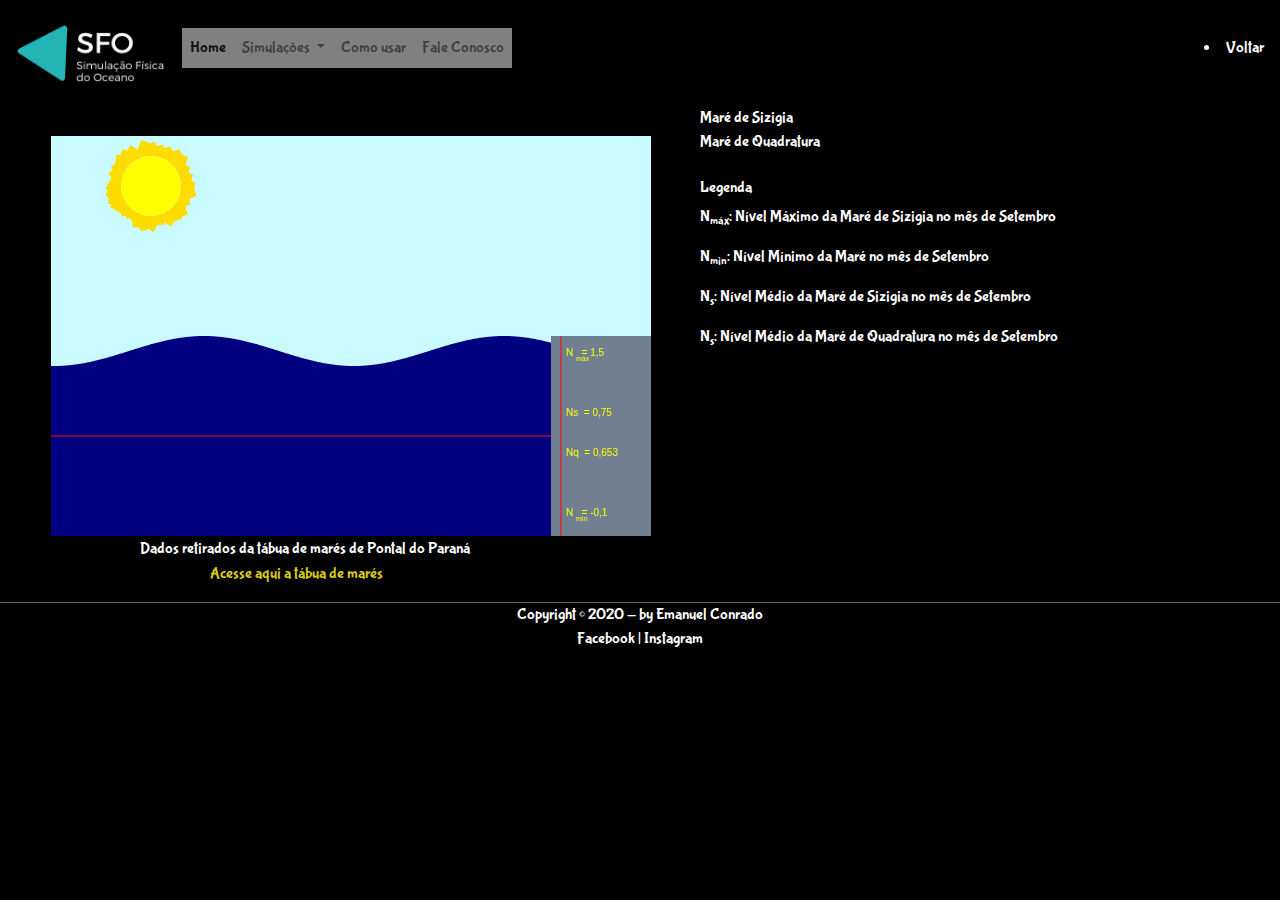
<file: simulador_mare_sizigia.html>
<meta charset="UTF-8">

<head>
  <title>Simulador de Movimentos Oceânicos</title>
  <meta charset="utf-8">
  <link rel="stylesheet" type="text/css" href="bootstrap/css/bootstrap.min.css">
  <link rel="stylesheet" type="text/css" href="css/style.css">
  <link rel="html" type="text/html" href="bootstrap/tutoriais.html">

<link rel="stylesheet" href="https://maxcdn.bootstrapcdn.com/bootstrap/4.0.0-beta/css/bootstrap.min.css" integrity="sha384-/Y6pD6FV/Vv2HJnA6t+vslU6fwYXjCFtcEpHbNJ0lyAFsXTsjBbfaDjzALeQsN6M" crossorigin="anonymous">
<script src="https://code.jquery.com/jquery-3.2.1.slim.min.js" integrity="sha384-KJ3o2DKtIkvYIK3UENzmM7KCkRr/rE9/Qpg6aAZGJwFDMVNA/GpGFF93hXpG5KkN" crossorigin="anonymous"></script>
<script src="https://cdnjs.cloudflare.com/ajax/libs/popper.js/1.11.0/umd/popper.min.js" integrity="sha384-b/U6ypiBEHpOf/4+1nzFpr53nxSS+GLCkfwBdFNTxtclqqenISfwAzpKaMNFNmj4" crossorigin="anonymous"></script>
<script src="https://maxcdn.bootstrapcdn.com/bootstrap/4.0.0-beta/js/bootstrap.min.js" integrity="sha384-h0AbiXch4ZDo7tp9hKZ4TsHbi047NrKGLO3SEJAg45jXxnGIfYzk4Si90RDIqNm1" crossorigin="anonymous"></script>
</head>

<body style="background-color: black; color: white;"> 
  <nav class="navbar navbar-expand-lg navbar-light">
     <!--Cria uma barra de navegação grande (expand-lg) e clara (light) -->
     <a class="navbar-brand" href="index.html">
       <img src="img/SFO.png" width="150 px">
     </a>
     <button class="navbar-toggler" type="button" data-toggle="collapse" data-target="#navbarSupportedContent"
       aria-controls="navbarSupportedContent" aria-expanded="false" aria-label="Toggle navigation">
       <span class="navbar-toggler-icon"></span>
     </button>
 
     <div class="collapse navbar-collapse" id="navbarSupportedContent">
       <ul class="navbar-nav mr-auto">
 
         <li class="nav-item active">
           <a class="nav-link" href="index.html">Home <span class="sr-only">(current)</span></a>
         </li>
 
 
 
       <li class="nav-item dropdown">
         <a class="nav-link dropdown-toggle" href="http://example.com" id="navbarDropdownMenuLink" data-toggle="dropdown" aria-haspopup="true" aria-expanded="false">
           Simulações
         </a>
         <div class="dropdown-menu" aria-labelledby="navbarDropdownMenuLink" style="background-color: gray;">
           <a class="dropdown-item" href="gravitacao.html">Gravitação</a>
           <a class="dropdown-item" href="tensao.html">Tensão do Vento</a>
           <a class="dropdown-item" href="pressao.html">Pressão Atmosférica</a>
           <a class="dropdown-item" href="densidade.html">Densidade</a>
           <a class="dropdown-item" href="sismicas.html">Sísmicas</a>
           <a class="dropdown-item" href="coriolis.html">Força de Coriolis</a>
           <a class="dropdown-item" href="atrito.html">Força de Atrito</a>
         </div>
       </li>
     <li class="nav-item">
     <a class="nav-link" href="tutoriais.html">Como usar</a>
     </li>
     <li class="nav-item">
     <a class="nav-link" href="quem_somos.html">Fale Conosco</a>
     </li>
   </ul>
 
   <li style="background-color: black;">
    <a href="simulador_gravitacao.html" style="color: white;">Voltar</a>
    </li>

 </nav>
  <html>

  <body>

    <aside id="lateral">
      <section id="lateral1">
    
    <div style="text-align: justify;">
    <a href="simulador_mare_sizigia.html" style="color: white;">Maré de Sizigia</a><br>
    <a href="simulador_mare_quadratura.html" style="color: white;">Maré de Quadratura</a><br><br>
    <h6>Legenda</h6>
    <p>N<sub>máx</sub>: Nível Máximo da Maré de Sizigia no mês de Setembro</p>
    <p>N<sub>min</sub>: Nível Mínimo da Maré no mês de Setembro</p>
    <p>N<sub>s</sub>: Nível Médio da Maré de Sizigia no mês de Setembro</p>
    <p>N<sub>s</sub>: Nível Médio da Maré de Quadratura no mês de Setembro</p>
    </div>
    
    </section> 
    </aside>

    <canvas id="cnv" width="600" height="400"
      style=" float: top; margin-top: -230px; border: 1px solid black; background-color:rgb(200,250,255)"></canvas>
    <!--Cria uma área para desenhar -->

    <script>

      var cnv = document.getElementById("cnv"); // chama a tag canvas para trabalhar em Java
      var pincel = cnv.getContext('2d'); //variável pincel em 2 dimenções 

      pincel.fillStyle = 'slategray'; // Muda a cor do pincel
      pincel.fillRect(500, 200, 100, 400); // Cria um retângulo de 200 x 400 a partir da posição 400 em x

      setInterval("sol()", 200);
      

      function sol() {
        //SOL
        pincel.clearRect(50, 300, 150, 350);

        pincel.beginPath();
        pincel.arc(100, 350, 30, 0, 2 * Math.PI, 0); // Cria um circulo nas coordenadas (x,y, raio, angulo inicial, angulo final)
        pincel.fillStyle = 'yellow';
        pincel.fill(); //preenche a figura

        pincel.save();
        pincel.translate(100, 350);

        for (let i = 0; i < 36; i++) {
          pincel.rotate(Math.PI / 18);
          pincel.beginPath();
          pincel.moveTo(30, 0);
          pincel.lineTo(30 + 10 * Math.random(), 0);
          pincel.strokeStyle = "rgb(255,220,0)";
          pincel.lineWidth = 50;
          pincel.stroke();
        }
        pincel.restore();
      }

      pincel.font = "10px Arial";
      pincel.fillStyle = 'yellow';
      pincel.fillText("Ns  = 0,75",515,280);
      


      pincel.font = "10px Arial";
      pincel.fillStyle = 'yellow';
      pincel.fillText("Nq  = 0,653",515,320);

      pincel.font = "10px Arial";
      pincel.fillStyle = 'yellow';
      pincel.fillText("N   = 1,5",515,220);

      pincel.font = "7px Arial";
      pincel.fillStyle = 'yellow';
      pincel.fillText("máx",525,225);

      pincel.font = "10px Arial";
      pincel.fillStyle = 'yellow';
      pincel.fillText("N   = -0,1",515,380);
  
      pincel.font = "7px Arial";
      pincel.fillStyle = 'yellow';
      pincel.fillText("mín",525,385);


    </script>

    <script>
      var cnv = document.querySelector("canvas"); // chama a tag canvas para trabalhar em Java
      var pincel = cnv.getContext('2d'); //variável pincel em 2 dimenções 

      pincel.setTransform(1, 0, 0, -1, 0, cnv.height);

      /*
      y = y0 * Math.sin(k * x - w * t)
      k: número de onda (kapa: k = 2 pi / lambda)
      w: frequência angular (omega: w = 2 pi * f)
      w positivo, onda progressiva
      w negativo, onda regressiva
      */

      let y0 = 15;
      let k = 2 * Math.PI / 300;
      let w = 2 * Math.PI * 2;
      let t = 0;
      let dt = 0.01;

      function passo() {
        pincel.clearRect(0, 0, 500, 250);

        pincel.beginPath();
        for (let x = 0; x <= 500; x++) {
          let y = 185 + y0 * Math.sin(k * x - w * t);
          pincel.lineTo(x, y);
        }
        pincel.lineTo(500, 0);
        pincel.lineTo(0, 0);
        pincel.closePath()

        pincel.fillStyle = "navy";
        pincel.fill();


        t = t + dt;

    pincel.beginPath();
    pincel.moveTo(0,100);
    pincel.lineTo(500,100);
    pincel.strokeStyle = "red";
    pincel.stroke();
      }

      setInterval("passo ()", 50);

  pincel.beginPath();
  pincel.moveTo(510,200);
  pincel.lineTo(510,0);
  pincel.strokeStyle = "red";
  pincel.stroke();

  
    </script>

<p style="margin-left: 140px;">Dados retirados da tábua de marés de Pontal do Paraná</p>
<p style="margin-left: 210px; margin-top: -15px;"><a href="https://tabuademares.com/br/parana/pontal-do-parana" style="color: rgb(216, 203, 21);" target="_blank">Acesse aqui a tábua de marés</a></p>


<footer id="rodape">
  <!--É o rodapé da página ou do conteúdo específico.-->
  <p>Copyright &copy; 2020 - by Emanuel Conrado <br />
  <a href="#" target="_blank"> Facebook</a> |
  <a href="#" target="_blank"> Instagram </a>
  </p>
</footer>
  </body>

  </html>
</file>
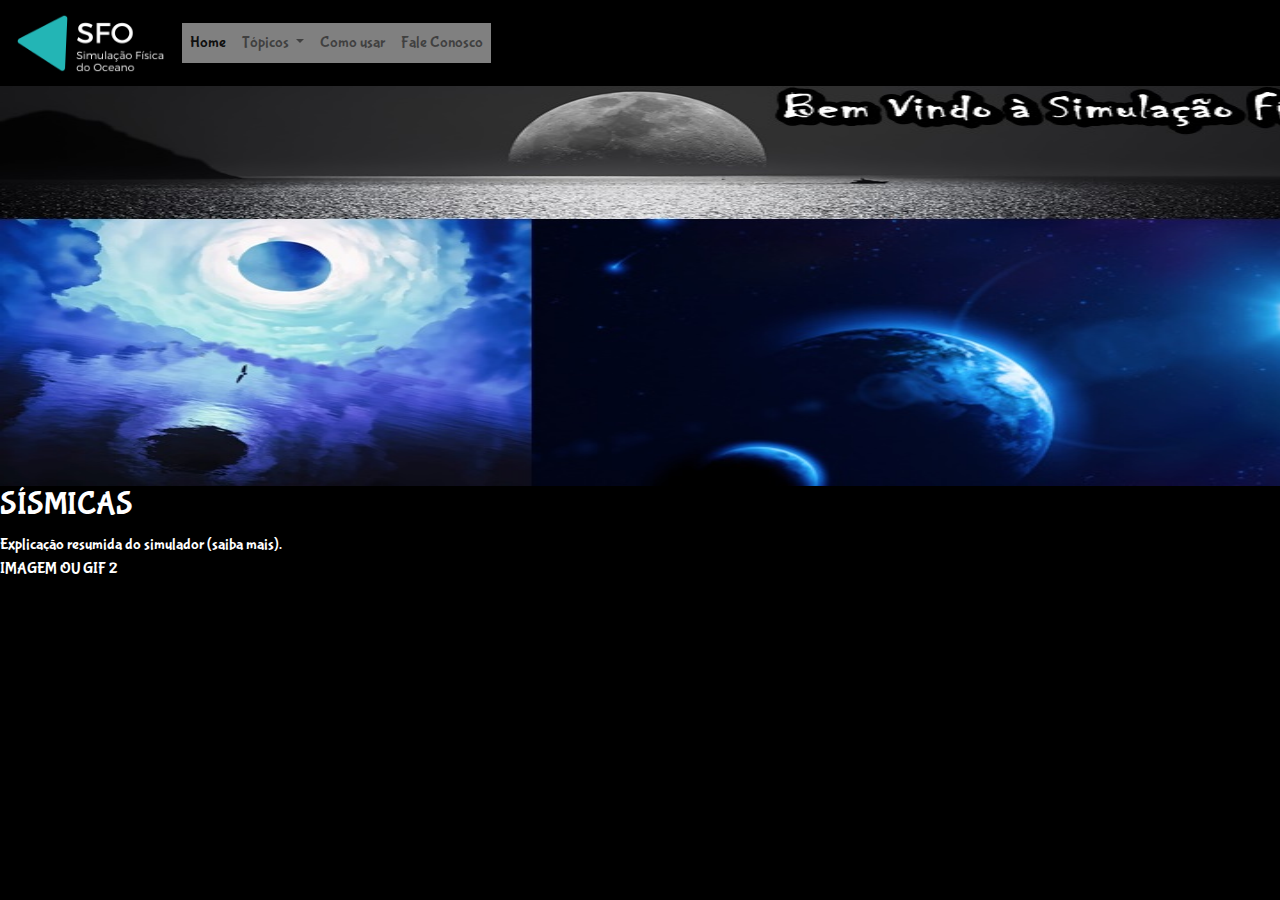
<file: sismicas.html>
<!DOCTYPE html>
<html lang="pt-br">
    <head>
        <title>Simulador de Movimentos Oceânicos</title>
        <meta charset="utf-8">
        <link rel="stylesheet" type="text/css" href="bootstrap/css/bootstrap.min.css">
        <link rel="stylesheet" type="text/css" href="css/style.css">
        <link rel="html" type="text/html" href="bootstrap/tutoriais.html">
    
    <link rel="stylesheet" href="https://maxcdn.bootstrapcdn.com/bootstrap/4.0.0-beta/css/bootstrap.min.css" integrity="sha384-/Y6pD6FV/Vv2HJnA6t+vslU6fwYXjCFtcEpHbNJ0lyAFsXTsjBbfaDjzALeQsN6M" crossorigin="anonymous">
    <script src="https://code.jquery.com/jquery-3.2.1.slim.min.js" integrity="sha384-KJ3o2DKtIkvYIK3UENzmM7KCkRr/rE9/Qpg6aAZGJwFDMVNA/GpGFF93hXpG5KkN" crossorigin="anonymous"></script>
    <script src="https://cdnjs.cloudflare.com/ajax/libs/popper.js/1.11.0/umd/popper.min.js" integrity="sha384-b/U6ypiBEHpOf/4+1nzFpr53nxSS+GLCkfwBdFNTxtclqqenISfwAzpKaMNFNmj4" crossorigin="anonymous"></script>
    <script src="https://maxcdn.bootstrapcdn.com/bootstrap/4.0.0-beta/js/bootstrap.min.js" integrity="sha384-h0AbiXch4ZDo7tp9hKZ4TsHbi047NrKGLO3SEJAg45jXxnGIfYzk4Si90RDIqNm1" crossorigin="anonymous"></script>
      </head>

<body style="background-color: black; color: white;">
    <nav class="navbar navbar-expand-lg navbar-light">
        <!--Cria uma barra de navegação grande (expand-lg) e clara (light) -->
        <a class="navbar-brand" href="index.html">
          <img src="img/SFO.png" width="150 px">
        </a>
        <button class="navbar-toggler" type="button" data-toggle="collapse" data-target="#navbarSupportedContent"
          aria-controls="navbarSupportedContent" aria-expanded="false" aria-label="Toggle navigation">
          <span class="navbar-toggler-icon"></span>
        </button>
    
        <div class="collapse navbar-collapse" id="navbarSupportedContent" >
          <ul class="navbar-nav mr-auto">
    
            <li class="nav-item active">
              <a class="nav-link" href="index.html">Home <span class="sr-only">(current)</span></a>
            </li>
    
    
          <li class="nav-item dropdown">
            <a class="nav-link dropdown-toggle" href="http://example.com" id="navbarDropdownMenuLink" data-toggle="dropdown" aria-haspopup="true" aria-expanded="false">
              Tópicos
            </a>
            <div class="dropdown-menu" aria-labelledby="navbarDropdownMenuLink" style="background-color: gray;">
              <a class="dropdown-item" href="gravitacao.html">Gravitação</a>
              <a class="dropdown-item" href="tensao.html">Tensão do Vento</a>
              <a class="dropdown-item" href="pressao.html">Pressão Atmosférica</a>
              <a class="dropdown-item" href="densidade.html">Densidade</a>
              <a class="dropdown-item" href="sismicas.html">Sísmicas</a>
              <a class="dropdown-item" href="coriolis.html">Força de Coriolis</a>
              <a class="dropdown-item" href="atrito.html">Força de Atrito</a>
            </div>
          </li>
        <li class="nav-item">
        <a class="nav-link" href="tutoriais.html">Como usar</a>
        </li>
        <li class="nav-item">
        <a class="nav-link" href="quem_somos.html">Fale Conosco</a>
        </li>
      </ul>
    
      <script>
       $('.dropdown-menu a.dropdown-toggle').on('click', function(e) {
       if (!$(this).next().hasClass('show')) {
         $(this).parents('.dropdown-menu').first().find('.show').removeClass('show');
       }
       var $subMenu = $(this).next('.dropdown-menu');
       $subMenu.toggleClass('show');
       
       
       $(this).parents('li.nav-item.dropdown.show').on('hidden.bs.dropdown', function(e) {
         $('.dropdown-submenu .show').removeClass('show');
       });
       
       
       return false;
       });
       </script>
 
    </nav>

    <img src="img/Bem vindo1.jpg" width="1600 px" height="400" >

    <section>
        <h2>SÍSMICAS</h2>
        Explicação resumida do simulador (saiba mais).
        <div style='text-align: left'>IMAGEM OU GIF 2</div>
    </section>


</body>
</html>
</file>
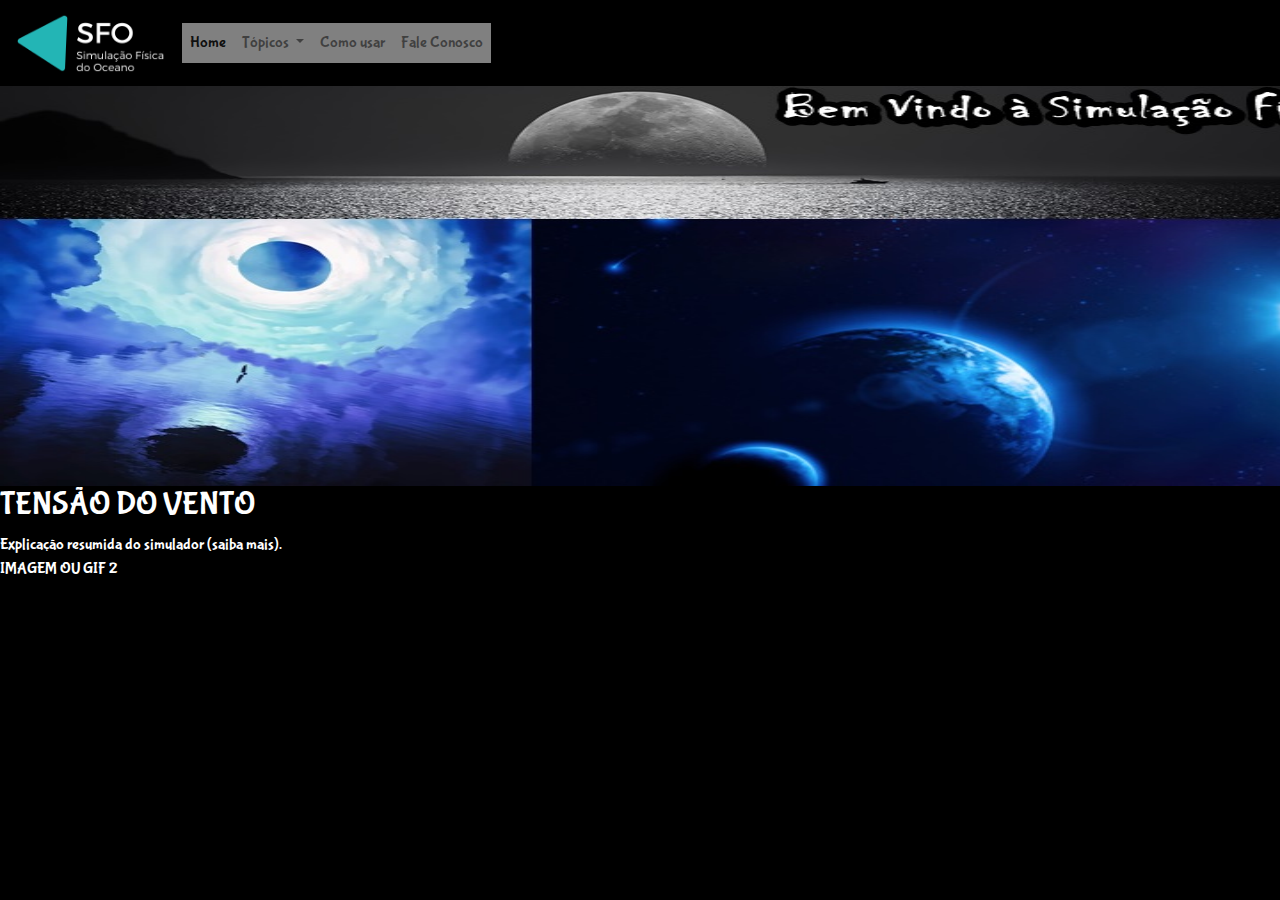
<file: tensao.html>
<!DOCTYPE html>
<html lang="pt-br">
    <head>
        <title>Simulador de Movimentos Oceânicos</title>
        <meta charset="utf-8">
        <link rel="stylesheet" type="text/css" href="bootstrap/css/bootstrap.min.css">
        <link rel="stylesheet" type="text/css" href="css/style.css">
        <link rel="html" type="text/html" href="bootstrap/tutoriais.html">
    
    <link rel="stylesheet" href="https://maxcdn.bootstrapcdn.com/bootstrap/4.0.0-beta/css/bootstrap.min.css" integrity="sha384-/Y6pD6FV/Vv2HJnA6t+vslU6fwYXjCFtcEpHbNJ0lyAFsXTsjBbfaDjzALeQsN6M" crossorigin="anonymous">
    <script src="https://code.jquery.com/jquery-3.2.1.slim.min.js" integrity="sha384-KJ3o2DKtIkvYIK3UENzmM7KCkRr/rE9/Qpg6aAZGJwFDMVNA/GpGFF93hXpG5KkN" crossorigin="anonymous"></script>
    <script src="https://cdnjs.cloudflare.com/ajax/libs/popper.js/1.11.0/umd/popper.min.js" integrity="sha384-b/U6ypiBEHpOf/4+1nzFpr53nxSS+GLCkfwBdFNTxtclqqenISfwAzpKaMNFNmj4" crossorigin="anonymous"></script>
    <script src="https://maxcdn.bootstrapcdn.com/bootstrap/4.0.0-beta/js/bootstrap.min.js" integrity="sha384-h0AbiXch4ZDo7tp9hKZ4TsHbi047NrKGLO3SEJAg45jXxnGIfYzk4Si90RDIqNm1" crossorigin="anonymous"></script>
      </head>

<body style="background-color: black; color: white;">
    <nav class="navbar navbar-expand-lg navbar-light">
        <!--Cria uma barra de navegação grande (expand-lg) e clara (light) -->
        <a class="navbar-brand" href="index.html">
          <img src="img/SFO.png" width="150 px">
        </a>
        <button class="navbar-toggler" type="button" data-toggle="collapse" data-target="#navbarSupportedContent"
          aria-controls="navbarSupportedContent" aria-expanded="false" aria-label="Toggle navigation">
          <span class="navbar-toggler-icon"></span>
        </button>
    
        <div class="collapse navbar-collapse" id="navbarSupportedContent" >
          <ul class="navbar-nav mr-auto">
    
            <li class="nav-item active">
              <a class="nav-link" href="index.html">Home <span class="sr-only">(current)</span></a>
            </li>
    
    
          <li class="nav-item dropdown">
            <a class="nav-link dropdown-toggle" href="http://example.com" id="navbarDropdownMenuLink" data-toggle="dropdown" aria-haspopup="true" aria-expanded="false">
              Tópicos
            </a>
            <div class="dropdown-menu" aria-labelledby="navbarDropdownMenuLink" style="background-color: gray;">
              <a class="dropdown-item" href="gravitacao.html">Gravitação</a>
              <a class="dropdown-item" href="tensao.html">Tensão do Vento</a>
              <a class="dropdown-item" href="pressao.html">Pressão Atmosférica</a>
              <a class="dropdown-item" href="densidade.html">Densidade</a>
              <a class="dropdown-item" href="sismicas.html">Sísmicas</a>
              <a class="dropdown-item" href="coriolis.html">Força de Coriolis</a>
              <a class="dropdown-item" href="atrito.html">Força de Atrito</a>
            </div>
          </li>
        <li class="nav-item">
        <a class="nav-link" href="tutoriais.html">Como usar</a>
        </li>
        <li class="nav-item">
        <a class="nav-link" href="quem_somos.html">Fale Conosco</a>
        </li>
      </ul>
    
      <script>
       $('.dropdown-menu a.dropdown-toggle').on('click', function(e) {
       if (!$(this).next().hasClass('show')) {
         $(this).parents('.dropdown-menu').first().find('.show').removeClass('show');
       }
       var $subMenu = $(this).next('.dropdown-menu');
       $subMenu.toggleClass('show');
       
       
       $(this).parents('li.nav-item.dropdown.show').on('hidden.bs.dropdown', function(e) {
         $('.dropdown-submenu .show').removeClass('show');
       });
       
       
       return false;
       });
       </script>
 
    </nav>

    <img src="img/Bem vindo1.jpg" width="1600 px" height="400" >

    <section>
        <h2>TENSÃO DO VENTO</h2>
        Explicação resumida do simulador (saiba mais).
        <div style='text-align: left'>IMAGEM OU GIF 2</div>
    </section>


</body>
</html>
</file>
<file: css/style.css>
@charset "UTF-8";
@import url('https://fonts.googleapis.com/css2?family=Titillium+Web&display=swap');
@font-face{
    font-family:'FonteLogo';
    src: url("../_fonts/bubblegum-sans-regular.otf");
}

@media only screen and (max-device-width: 900px) {
    .dropdown-submenu { width:100%; }
    
    }
@media only screen and (max-device-width: 900px) {
     .dropdown-submenu { width:600px; } 
        }
@media only screen and (max-device-width: 700px) {
     .dropdown-submenu { width:400px; } 
            }

.dropdown-submenu {
    position: relative;
  }
  
  .dropdown-submenu a::after {
    transform: rotate(-90deg);
    position: absolute;
    right: 6px;
    top: .8em;
  }
  
  .dropdown-submenu .dropdown-menu {
    top: 0;
    left: 100%;
    margin-left: .1rem;
    margin-right: .1rem;
  }

.navbar{
    background-color: black;
}
li{
    background-color: gray;
 
}
li#nav-item dropdown {
    background-color: black;
}
body{
    background-color: black;
    color: white;
    font-family: 'FonteLogo', sans-serif;
}
section{
    margin-left: 50;
    margin-top: 10;
    display: block;
    text-align: left;
}
section#corpo {
    display: block;
    width: 600px;
    float: left;
    border-right: 1px solid #606060;
    padding-right: 10px;

    }
img{
   margin-top: 10;  
}

section img#grav {
    position: relative;
    margin-right: 330px;
    margin-left: 100px;
}

section#lateral1 {
    display: block;
    float: top;
    padding-right: 30px;
    margin-left: 700px;
    text-align: left;
}

footer#rodape{
    clear: both;
    border-top: 1px solid #606060;
}
footer#rodape p{
    text-align: center;
}
canvas {
    margin-left: 50px;
    margin-top: 50px;
}
a {
    color: white;
}
a#gravitacao {
    color:black;
}
</file>
